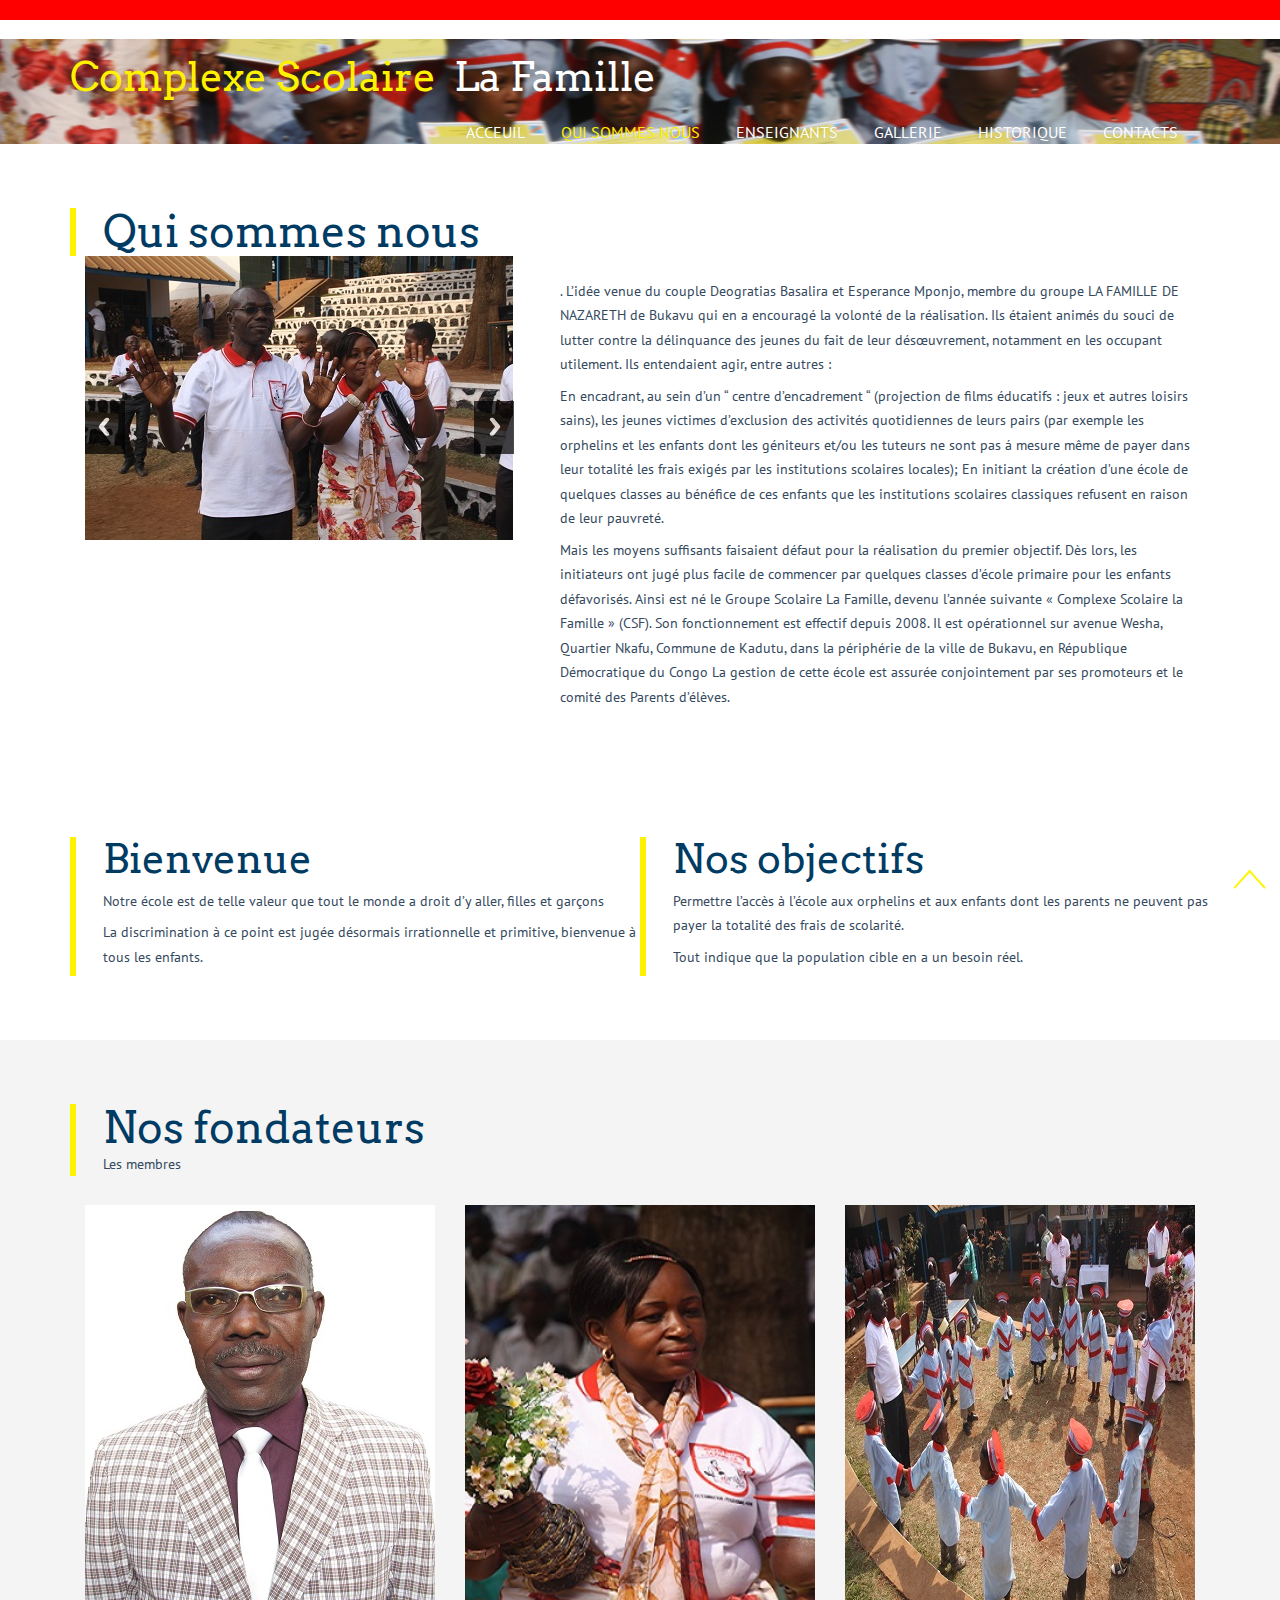
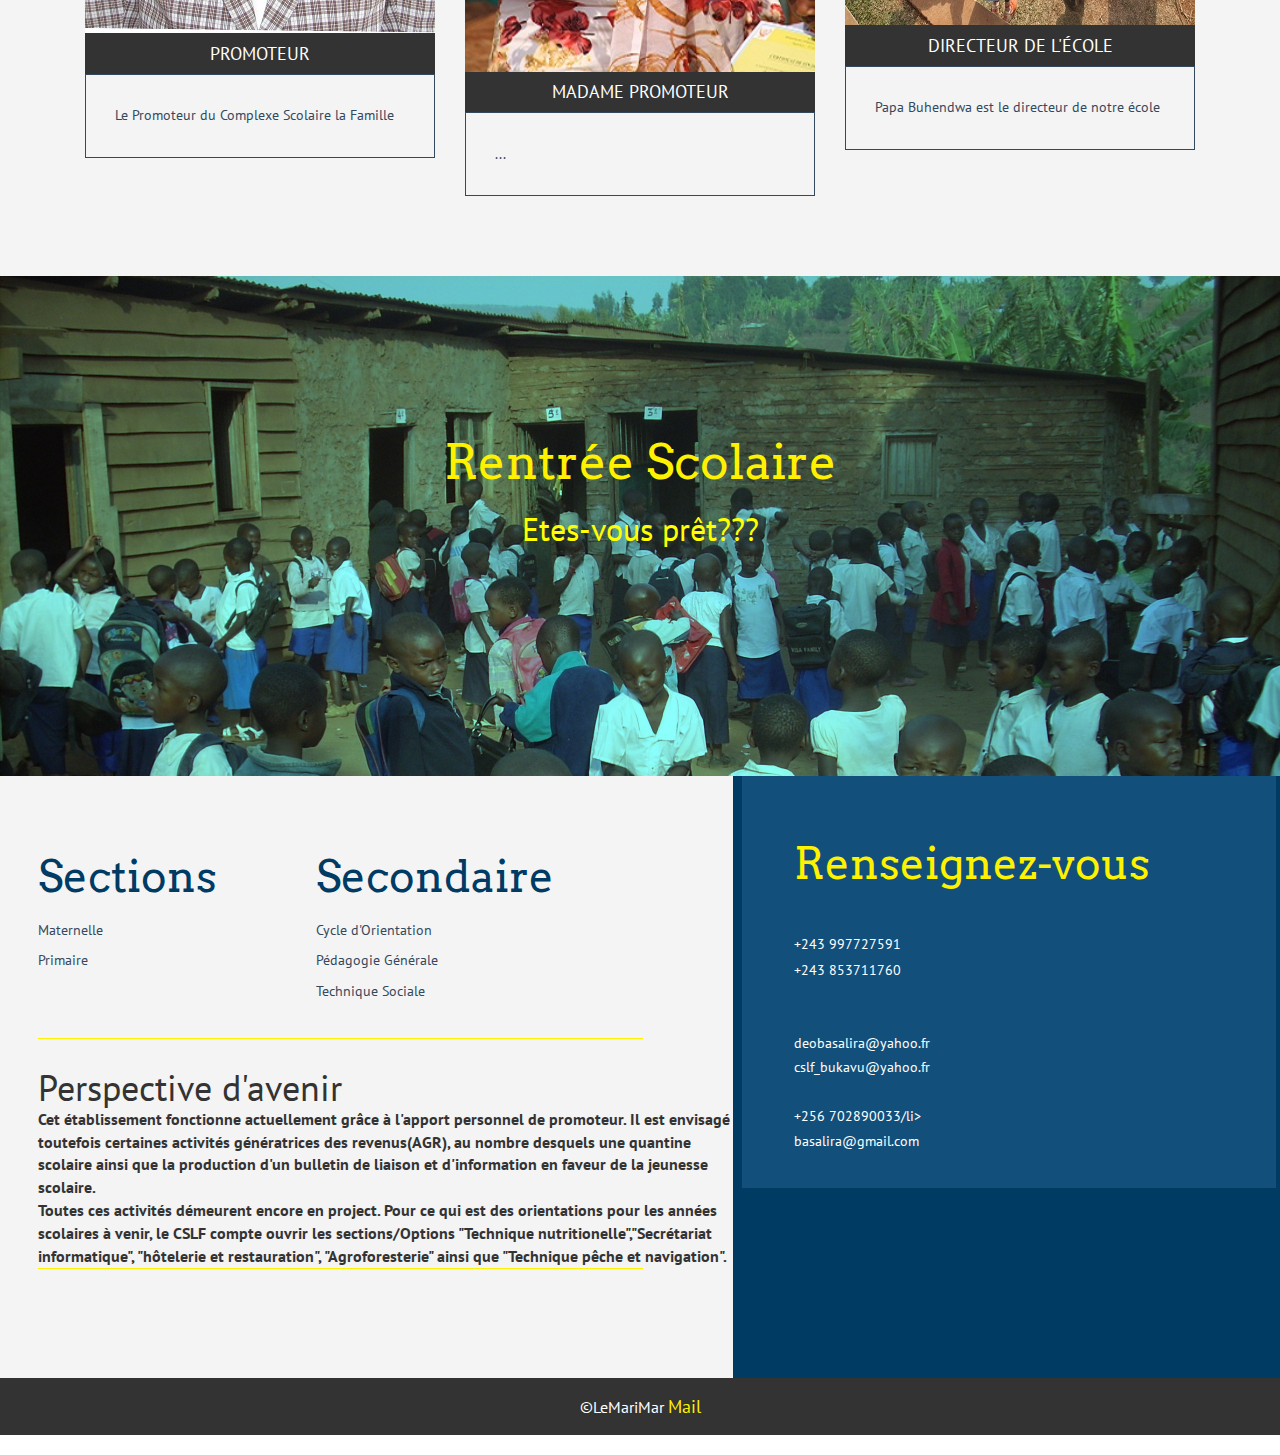
<file: about.html>
<!DOCTYPE HTML>
<html>
<head>
<title>Complexe_Scolaire_la_Famille</title>
<meta name="viewport" content="width=device-width, initial-scale=1">
<meta http-equiv="Content-Type" content="text/html; charset=utf-8" />
<meta name="keywords" content="Primary School Responsive web template, Bootstrap Web Templates, Flat Web Templates, Andriod Compatible web template, 
Smartphone Compatible web template, free webdesigns for Nokia, Samsung, LG, SonyErricsson, Motorola web design" />
<script type="application/x-javascript"> addEventListener("load", function() { setTimeout(hideURLbar, 0); }, false); function hideURLbar(){ window.scrollTo(0,1); } </script>
<link href="css/bootstrap.css" rel='stylesheet' type='text/css' />
<!-- Custom Theme files -->
<link href="css/style.css" rel='stylesheet' type='text/css' />	
<script src="js/jquery.min.js"> </script>
<!--webfonts-->
<link href='http://fonts.googleapis.com/css?family=Arvo:400,700,400italic|PT+Sans:400,700,400italic,700italic' rel='stylesheet' type='text/css'>
<!--//webfonts-->
</head>
<body>
	<!--start-home-->
	<!----- start-header---->
			<div id="home" class="header two">
					<div class="top-header two">	
						<div class="container">
						<div class="logo">
							<a href="index.html"><h1>Complexe Scolaire &nbsp<span>La Famille</span></h1></a>
						</div>
					<div class="top-menu">
							<span class="menu"> </span>
								<ul class="cl-effect-16">
								 <li><a href="index.html" data-hover="Acceuil">Acceuil</a></li>
								<li><a class="active"  href="about.html" data-hover="About">Qui Sommes nous</a></li>
								<li><a href="teachers.html" data-hover="Enseignants">Enseignants</a></li>
								<li><a href="gallery.html" data-hover="Gallerie">Gallerie</a></li>
								<li><a href="404.html" data-hover="Historique">Historique</a></li>
								<li><a href="contact.html" data-hover="Contacts">Contacts</a></li>
								  <div class="clearfix"></div>
								</ul>
							</div>
							<!-- script-for-menu -->
								<script>
									$("span.menu").click(function(){
										$(".top-menu ul").slideToggle("slow" , function(){
										});
									});
								</script>
								<!-- script-for-menu -->
							<div class="clearfix"> </div>
					</div>
				</div>
			    <div class="clearfix"> </div>
		</div>
		<!----- //End-slider---->
<start-slide-bottom>
			<div class="about-section">
				 <div class="container">
				     <div class="about-head">
							<h3>Qui sommes nous</h3>
							
					 </div>
				      	<div class="col-md-5 slide-about">
									<div class="side">
										 <div  id="top" class="callbacks_container">
												<ul class="rslides" id="slider4">
														<li>
														<img src="images/founder.jpg" class="img-responsive" alt="" />
														</li>
														<li>
														<img src="images/founder1.jpg" class="img-responsive" alt="" />
														</li>
														<li>
															<img src="images/founder2.jpg" class="img-responsive" alt="" />
														</li>
													 </ul>
												</div>
											</div>
								<script src="js/responsiveslides.min.js"></script>
							 <script>
								// You can also use "$(window).load(function() {"
								$(function () {
								  // Slideshow 4
								  $("#slider4").responsiveSlides({
									auto: true,
									pager:false,
									nav: true,
									speed: 500,
									namespace: "callbacks",
									before: function () {
									  $('.events').append("<li>before event fired.</li>");
									},
									after: function () {
									  $('.events').append("<li>after event fired.</li>");
									}
								  });
							
								});
							  </script>
							<!----//End-slider-script---->
						<div class="clearfix"> </div>
					</div>
					<div class="col-md-7 about-text">
					    <p>. L’idée venue du couple Deogratias Basalira et Esperance Mponjo, membre du groupe LA FAMILLE DE NAZARETH de Bukavu qui en a encouragé la volonté de la réalisation.
						Ils étaient animés du souci de lutter contre la délinquance des jeunes du fait de leur désœuvrement, notamment en les occupant utilement.
						Ils entendaient agir, entre autres :</p>
						<p>
						En encadrant, au sein d’un “ centre d’encadrement “ (projection de films éducatifs : jeux et autres loisirs sains), les jeunes victimes d’exclusion des activités quotidiennes de leurs pairs (par exemple les orphelins et les enfants dont les géniteurs et/ou les tuteurs ne sont pas á mesure même de payer dans leur totalité les frais exigés par les institutions scolaires locales);
						En initiant la création d’une école de quelques classes au bénéfice de ces enfants que les institutions scolaires classiques refusent en raison de leur pauvreté.
						</p>
						<span>
						Mais les moyens suffisants faisaient défaut pour la réalisation du premier objectif.
						Dès lors, les initiateurs ont jugé plus facile de commencer par quelques classes d’école primaire pour les enfants défavorisés. Ainsi est né le Groupe Scolaire La Famille, devenu l’année suivante « Complexe Scolaire la Famille » (CSF). Son fonctionnement est effectif depuis 2008. Il est opérationnel sur avenue Wesha, Quartier Nkafu, Commune de Kadutu, dans la périphérie de la ville de Bukavu, en République Démocratique du Congo
						La gestion de cette école est assurée conjointement par ses promoteurs et le comité des Parents d’élèves.
						</span>
			
						
					</div>
					<div class="clearfix"></div>
				 </div>
			</div>
       <start-about-bottom>
		<div class="slide-bottom">
			<div class="slide-bottom-grids">
				 <div class="container">
					 <div class="col-md-6 slide-bottom-grid">
							<h3>Bienvenue</h3>
							<p>Notre école est de telle valeur que tout le monde a droit d’y aller, filles et garçons</p> <p>La discrimination à ce point est jugée désormais irrationnelle et primitive, bienvenue à tous les enfants.</p>
					 </div>
					 <div class="col-md-6 slide-bottom-grid">
					       <h3>Nos objectifs</h3>
						   <p>Permettre l’accès à l’école aux orphelins et aux enfants dont les parents ne peuvent pas payer la totalité des frais de scolarité.</p>
							<p>Tout indique que la population cible en a un besoin réel.
							</p>
					 </div>
					   <div class="clearfix"></div>
				 </div>
			 </div>
		</div>
		<div class="member-section">
			<div class="container">
				<div class="member-head">
						<h3>Nos fondateurs</h3>
					   <p>Les membres</p>
					   </div>
			      <div class="members">
					   <div class="col-md-4 member-grids">
                              <a href="#"> <img src="images/founder3.jpg" class="img-responsive" alt="" /></a>
								<h5>Promoteur</h5>
								<p>Le Promoteur du Complexe Scolaire la Famille</p>
							</div>
							<div class="col-md-4 member-grids">
								<a href="#"> <img src="images/founder5.jpg" class="img-responsive" alt="" /></a>
								<h5>Madame Promoteur</h5>
								<p>...</p>

							</div>
							<div class="col-md-4 member-grids">
								<a href="#"> <img src="images/founder7.jpg" class="img-responsive" alt="" /></a>
								<h5>Directeur de l'école</h5>
								<p>Papa Buhendwa est le directeur de notre école</p>
							</div>
							<div class="clearfix"> </div>
					   </div>
				  </div>
			</div>
		</div>
<!--/mid-bg-->
	<div class="mid-bg">
		<div class="container">
			<div class="mid-section">
				 <h3>Rentrée Scolaire</h3>
				 <h4 >Etes-vous prêt???</h4>
				 <p></p>
			</div>
		</div>
	</div>
	<!--address-->
	<div id="contact" class="address">
		<div class="col-md-7 address-left">
			
			 <div class="products">
				
			  <h3>Sections</h3>
				 <ul>
					 <li><a href="blog.html">Maternelle</a></li>
					 <li><a href="blog.html">Primaire</a></li>
					<!-- <li><a href="blog.html">Sec</a></li> -->
				 </ul>
			 </div>
			 <div class="company-adout">
				 <h3>Secondaire</h3>
				 <ul>
					 <li><a href="orientation.html">Cycle d'Orientation</a></li>
					 <li><a href="pedagenerale.html">Pédagogie Générale</a></li>
					 <li><a href="sociale.html">Technique Sociale</a></li>
				 </ul>
			 </div>
			 <div class="clearfix">
			 
			 </div>
			 <p><h1>Perspective d'avenir</h1>
			 	<b>Cet établissement fonctionne actuellement grâce à l'apport personnel de promoteur.
				Il est envisagé toutefois certaines activités génératrices des revenus(AGR), <span>
				au nombre desquels une quantine scolaire ainsi que la production d'un bulletin de liaison et d'information en faveur de la jeunesse scolaire.<br> Toutes ces activités démeurent encore en project. Pour ce qui est des orientations pour les années scolaires à venir, le CSLF compte ouvrir les sections/Options "Technique nutritionelle","Secrétariat informatique", "hôtelerie et restauration", "Agroforesterie" ainsi que "Technique pêche et navigation". </span></b></p>
		</div>
		<div class="col-md-5 address-right">
			<h3>Renseignez-vous</h3>
			<p>+243 997727591</p>
			<p>+243 853711760</p>
			<ul class="bottom">
				 <li>deobasalira@yahoo.fr</li>
				 <li>cslf_bukavu@yahoo.fr</li>
			</ul>
			<ul>
				 
				 <li>+256 702890033/li>
				 <li><a class="mail" href="mailto:info@example.com">basalira@gmail.com</a></li>
			</ul>
		</div>
		 <div class="clearfix"></div>
	</div>
	<address>
		<footer>
			<div class="footer">
				<div class="container">
					<div class="copy">
		              <p>&copy;LeMariMar <a href="mailto:marietheresebafunyembaka@gmail.com">Mail</a> </p>
		            </div>
					
				</div>
			</div>
	<start-smoth-scrolling>
			<script type="text/javascript">
								jQuery(document).ready(function($) {
									$(".scroll").click(function(event){		
										event.preventDefault();
										$('html,body').animate({scrollTop:$(this.hash).offset().top},1000);
									});
								});
								</script>
							<!--start-smoth-scrolling-->
						<script type="text/javascript">
									$(document).ready(function() {
										/*
										var defaults = {
								  			containerID: 'toTop', // fading element id
											containerHoverID: 'toTopHover', // fading element hover id
											scrollSpeed: 1200,
											easingType: 'linear' 
								 		};
										*/
										
										$().UItoTop({ easingType: 'easeOutQuart' });
										
									});
								</script>
		<a href="#home" id="toTop" class="scroll" style="display: block;"> <span id="toTopHover" style="opacity: 1;"> </span></a>


</body>
</html>
</file>
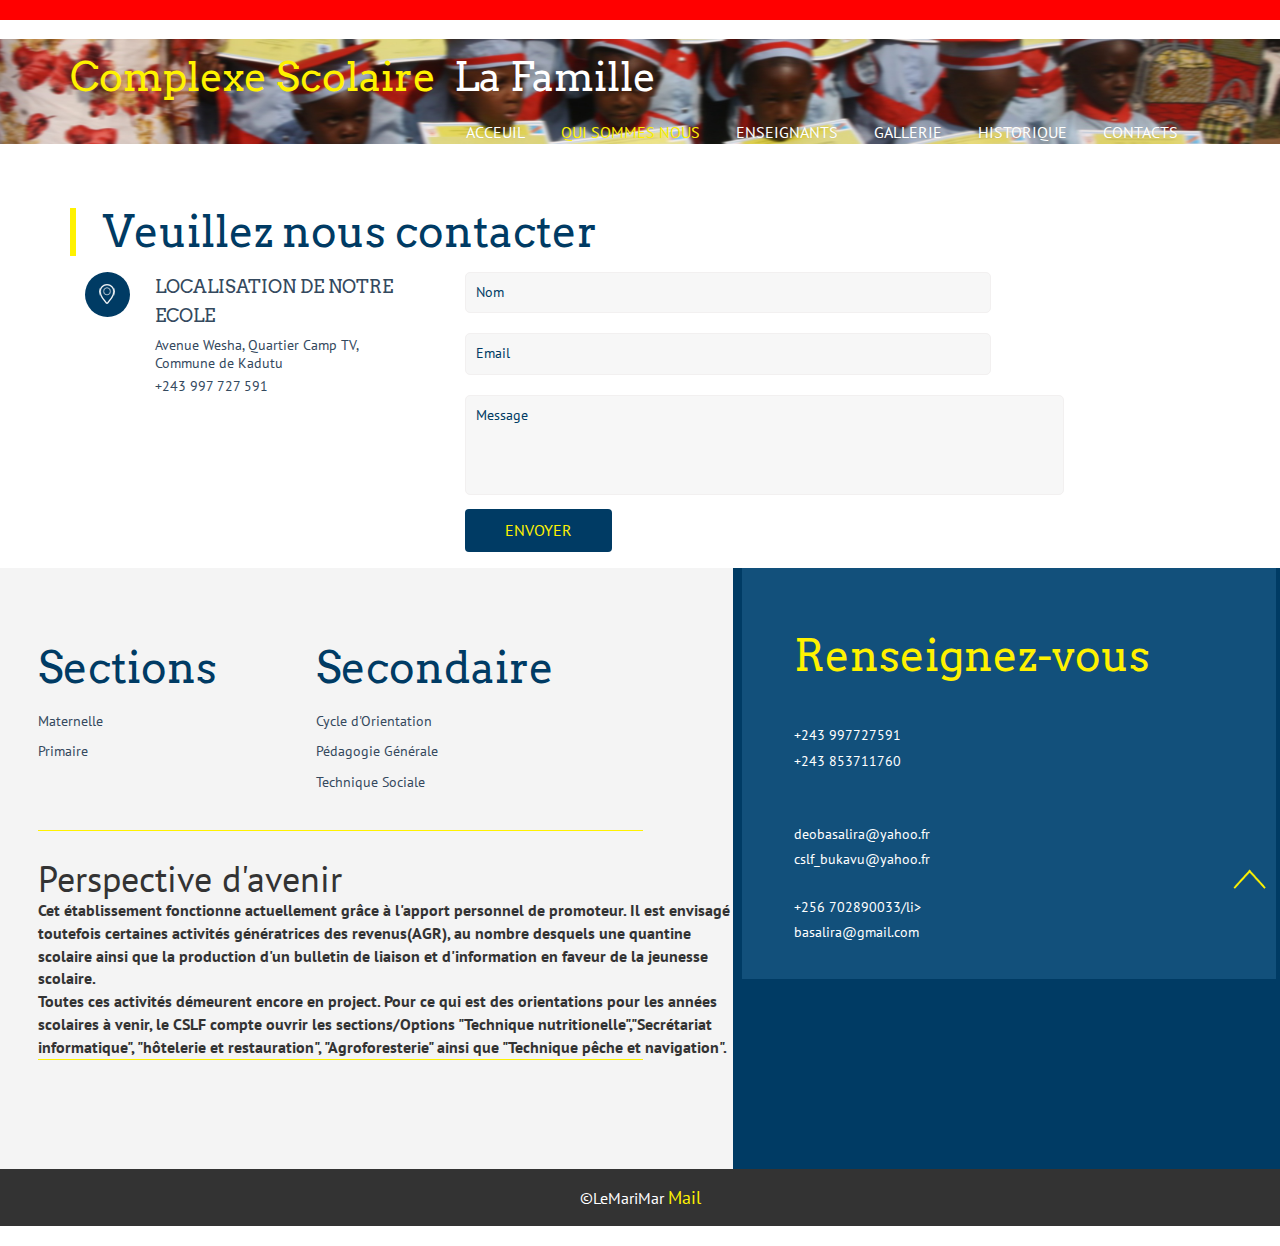
<file: contact.html>
<!DOCTYPE HTML>
<html>
<head>
<title>Complexe_Scolaire_la_Famille</title>

<meta name="viewport" content="width=device-width, initial-scale=1">
<meta http-equiv="Content-Type" content="text/html; charset=utf-8" />
<meta name="keywords" content="Primary School Responsive web template, Bootstrap Web Templates, Flat Web Templates, Andriod Compatible web template, 
Smartphone Compatible web template, free webdesigns for Nokia, Samsung, LG, SonyErricsson, Motorola web design" />
<script type="application/x-javascript"> addEventListener("load", function() { setTimeout(hideURLbar, 0); }, false); function hideURLbar(){ window.scrollTo(0,1); } </script>
<link href="css/bootstrap.css" rel='stylesheet' type='text/css' />
<!-- Custom Theme files -->
<link href="css/style.css" rel='stylesheet' type='text/css' />	
<script src="js/jquery.min.js"> </script>
<!--webfonts-->
<link href='http://fonts.googleapis.com/css?family=Arvo:400,700,400italic|PT+Sans:400,700,400italic,700italic' rel='stylesheet' type='text/css'>
<!--//webfonts-->
</head>
<body>
	<!----- start-header---->
			<div id="home" class="header two">
				<div class="top-header two">	
						<div class="container">
						<div class="logo">
							<a href="index.html"><h1>Complexe Scolaire &nbsp<span>La Famille</span></h1></a>
						</div>
					<!----start-top-nav---->
							<div class="top-menu">
							<span class="menu"> </span>
								<ul class="cl-effect-16">
								 <li><a href="index.html" data-hover="Acceuil">Acceuil</a></li>
								<li><a class="active"  href="about.html" data-hover="Qui Sommes nous">Qui Sommes nous</a></li>
								<li><a href="teachers.html" data-hover="Enseignants">Enseignants</a></li>
								<li><a href="gallery.html" data-hover="Gallerie">Gallerie</a></li>
								<li><a href="404.html" data-hover="Historique">Historique</a></li>
								<li><a href="contact.html" data-hover="Contacts">Contacts</a></li>
								  <div class="clearfix"></div>
								</ul>
							</div>
							<!-- script-for-menu -->
								<script>
									$("span.menu").click(function(){
										$(".top-menu ul").slideToggle("slow" , function(){
										});
									});
								</script>
								<!-- script-for-menu -->
						<div class="clearfix"> </div>
					</div>
				</div>
			    <div class="clearfix"> </div>
		</div>
		<!----- //End-slider---->
	<!--/contact-->
	 <div class="contact">
	 	<div class="container">
					<div class="contact-head">
							<h3>Veuillez nous contacter</h3>
							
					 </div>
		<div class="contact-top">
		     <div class="col-md-4 contact-text">
				<div class="cont-grid">
					<div class="con-icon">
						<i class="loca"> </i>
					</div>
					<div class="con-text">
						<h4>Localisation de notre Ecole</h4>
						<p>Avenue Wesha, Quartier Camp TV, Commune de Kadutu</p>
						<p>+243 997 727 591</p>
					</div>
					<div class="clearfix"> </div>
				</div>
		<!--		<div class="cont-grid">
					<div class="con-icon">
						<i class="net"> </i>
					</div>
					<div class="con-text">
						<h4>SECONDARY SCHOOL</h4>
						<p>Myway 358, New York</p>
						<p>0009 123 456</p>
					</div>
					<div class="clearfix"> </div>
				</div>
				<div class="cont-grid">
					<div class="con-icon">
						<i class="mail"> </i>
					</div>
					<div class="con-text">
						<h4>M@IL US</h4>
						<p>Times Square 58, New York</p>
						<p>0009 123 456</p>
					</div>
					<div class="clearfix"> </div>
				</div>
		-->	     
			 </div>
			 <div class="col-md-8 contact-form">
						<form>
						<input type="text" class="textbox" value="Nom" onfocus="this.value = '';" onblur="if (this.value == '') {this.value = 'Nom';}">
							<input type="text" class="textbox" value="Email" onfocus="this.value = '';" onblur="if (this.value == '') {this.value = 'Email';}">
							<textarea value="Message:" onfocus="this.value = '';" onblur="if (this.value == '') {this.value = 'Message';}">Message</textarea>
							<input type="submit" value="Envoyer">
						</form>
				</div>
			  <div class="clearfix"></div>
		</div>
	</div>
		<!--//div class="map">
		 	<iframe src="https://www.google.com/maps/embed?pb=!1m18!1m12!1m3!1d158858.182370726!2d-0.10159865000000001!3d51.52864165!2m3!1f0!2f0!3f0!3m2!1i1024!2i768!4f13.1!3m3!1m2!1s0x47d8a00baf21de75%3A0x52963a5addd52a99!2sLondon%2C+UK!5e0!3m2!1sen!2sin!4v1431577187804"> </iframe>
		 </div>

</div>
	<!--address-->
	<div id="contact" class="address">
		<div class="col-md-7 address-left">

			  <div class="products">
				
			  <h3>Sections</h3>
				 <ul>
					 <li><a href="blog.html">Maternelle</a></li>
					 <li><a href="blog.html">Primaire</a></li>
					<!-- <li><a href="blog.html">Sec</a></li> -->
				 </ul>
			 </div>
			 <div class="company-adout">
				 <h3>Secondaire</h3>
				 <ul>
					 <li><a href="orientation.html">Cycle d'Orientation</a></li>
					 <li><a href="pedagenerale.html">Pédagogie Générale</a></li>
					 <li><a href="sociale.html">Technique Sociale</a></li>
				 </ul>
			 </div>
			 <div class="clearfix">
			  </div>
			 <p><h1>Perspective d'avenir</h1>
			 	<b>Cet établissement fonctionne actuellement grâce à l'apport personnel de promoteur.
				Il est envisagé toutefois certaines activités génératrices des revenus(AGR), <span>
				au nombre desquels une quantine scolaire ainsi que la production d'un bulletin de liaison et d'information en faveur de la jeunesse scolaire.<br> Toutes ces activités démeurent encore en project. Pour ce qui est des orientations pour les années scolaires à venir, le CSLF compte ouvrir les sections/Options "Technique nutritionelle","Secrétariat informatique", "hôtelerie et restauration", "Agroforesterie" ainsi que "Technique pêche et navigation". </span></b></p>
		</div>
		<div class="col-md-5 address-right">
			<h3>Renseignez-vous</h3>
			<p>+243 997727591</p>
			<p>+243 853711760</p>
			<ul class="bottom">
				 <li>deobasalira@yahoo.fr</li>
				 <li>cslf_bukavu@yahoo.fr</li>
			</ul>
			<ul>
				 
				 <li>+256 702890033/li>
				 <li><a class="mail" href="mailto:info@example.com">basalira@gmail.com</a></li>
			</ul>
		</div>
		 <div class="clearfix"></div>
	</div>
	<address>
		<footer>
			<div class="footer">
				<div class="container">
					<div class="copy">
		              <p>&copy;LeMariMar <a href="mailto:marietheresebafunyembaka@gmail.com">Mail</a> </p>
		            </div>
					
				</div>
			</div>
	<start-smoth-scrolling>
			<script type="text/javascript">
								jQuery(document).ready(function($) {
									$(".scroll").click(function(event){		
										event.preventDefault();
										$('html,body').animate({scrollTop:$(this.hash).offset().top},1000);
									});
								});
								</script>
							<!--start-smoth-scrolling-->
						<script type="text/javascript">
									$(document).ready(function() {
										/*
										var defaults = {
								  			containerID: 'toTop', // fading element id
											containerHoverID: 'toTopHover', // fading element hover id
											scrollSpeed: 1200,
											easingType: 'linear' 
								 		};
										*/
										
										$().UItoTop({ easingType: 'easeOutQuart' });
										
									});
								</script>
		<a href="#home" id="toTop" class="scroll" style="display: block;"> <span id="toTopHover" style="opacity: 1;"> </span></a>


</body>
</html>
</file>
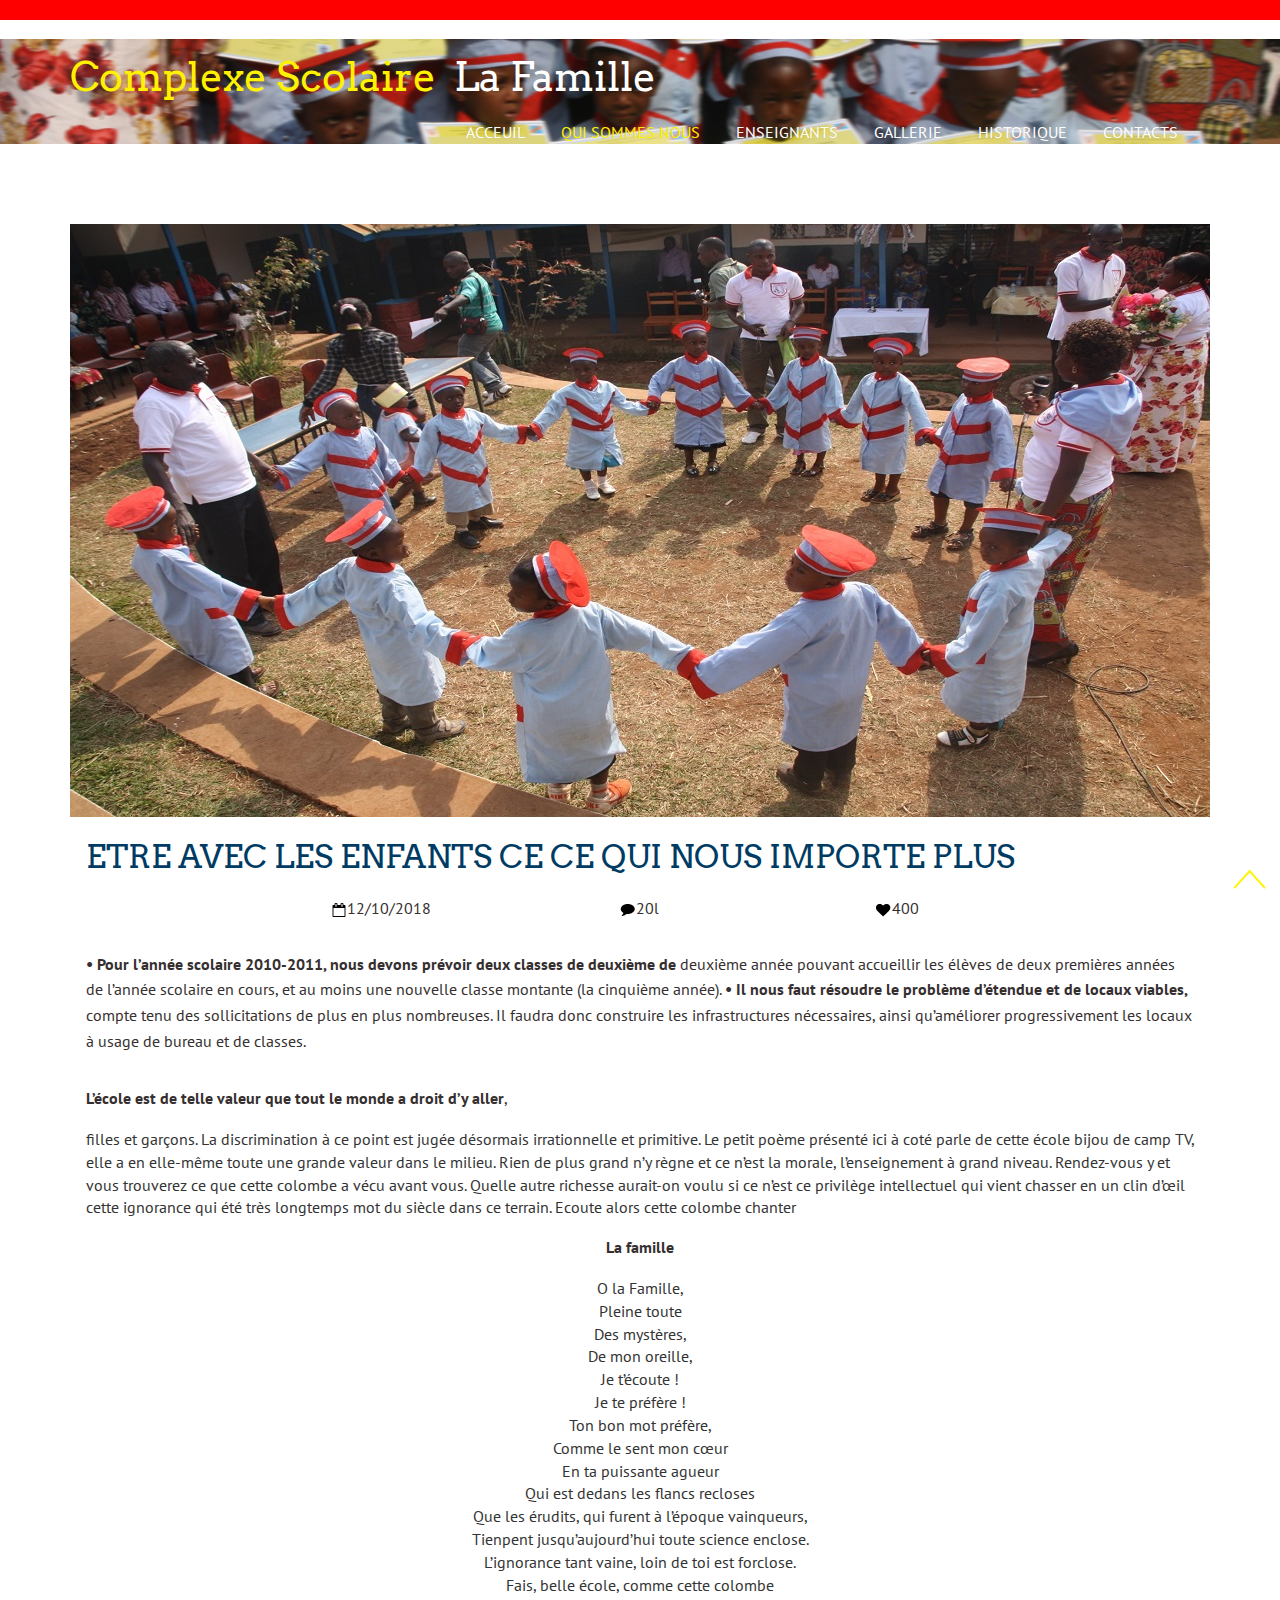
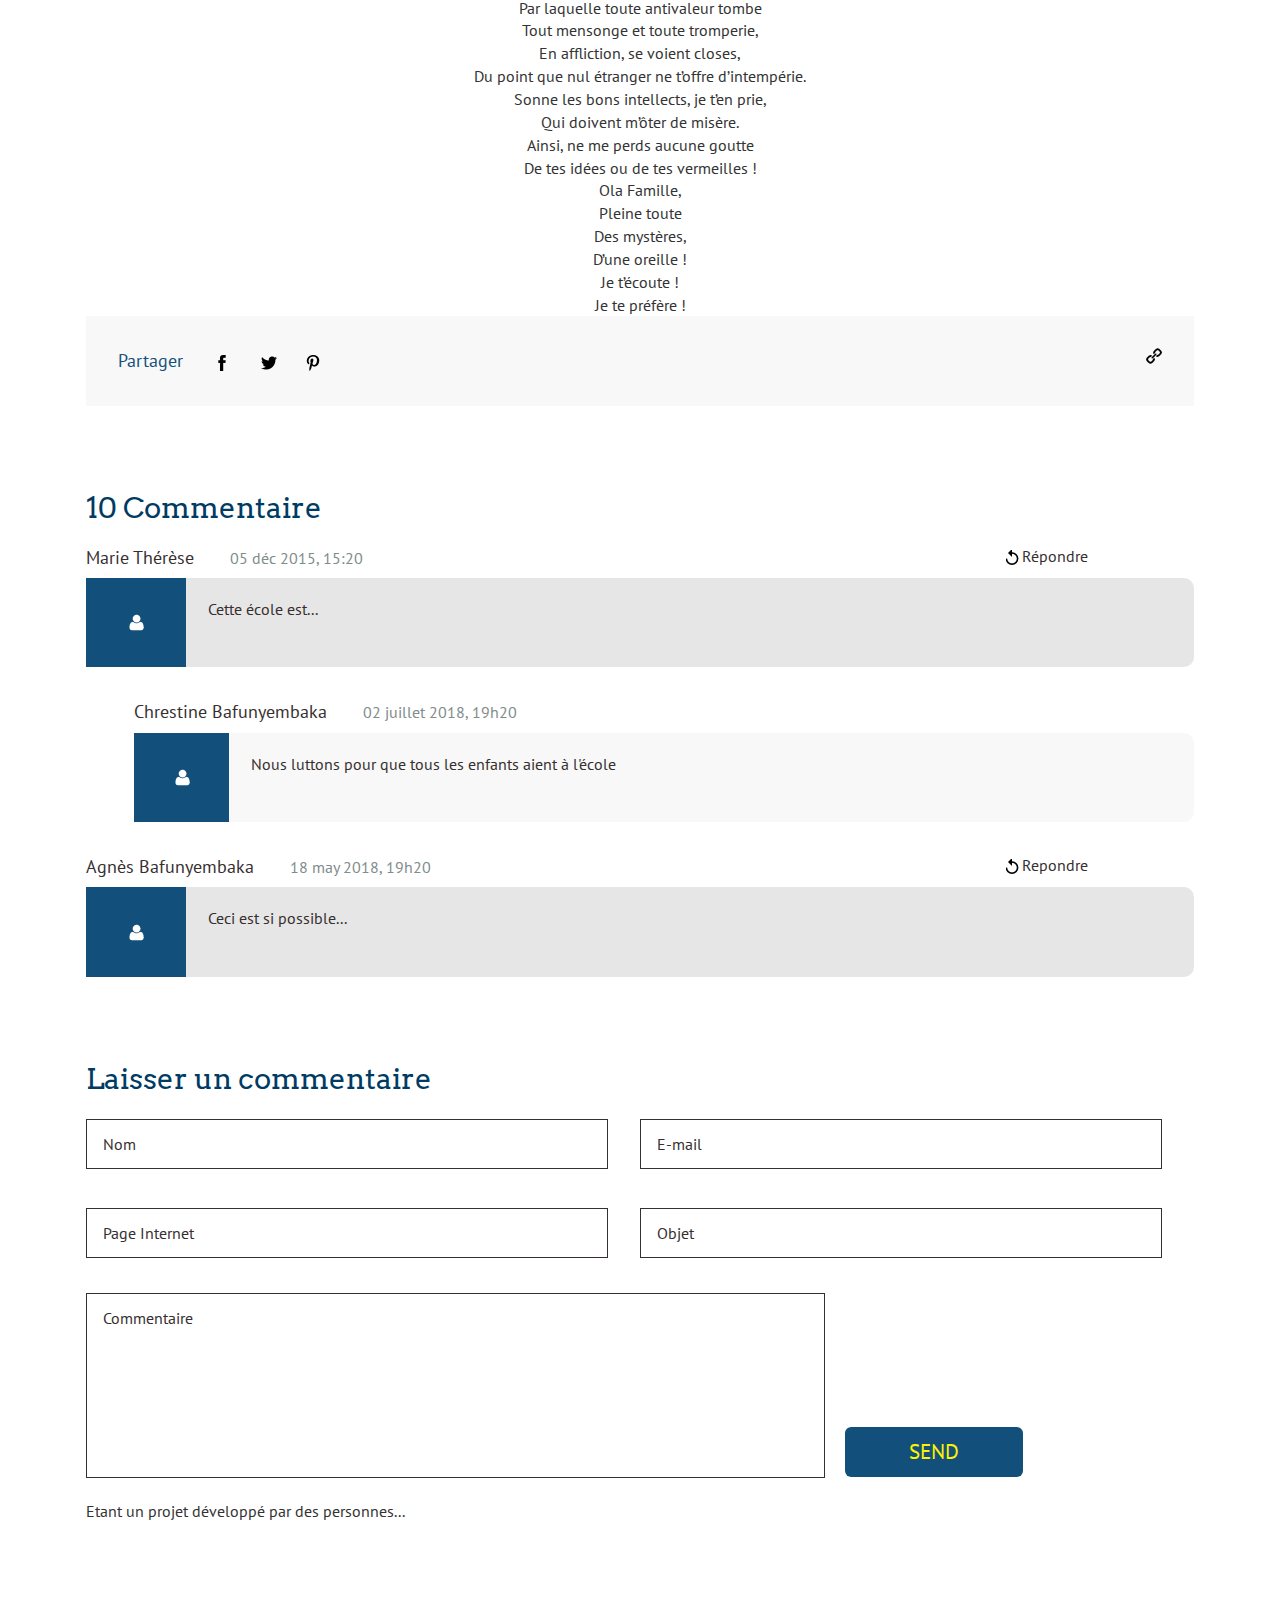
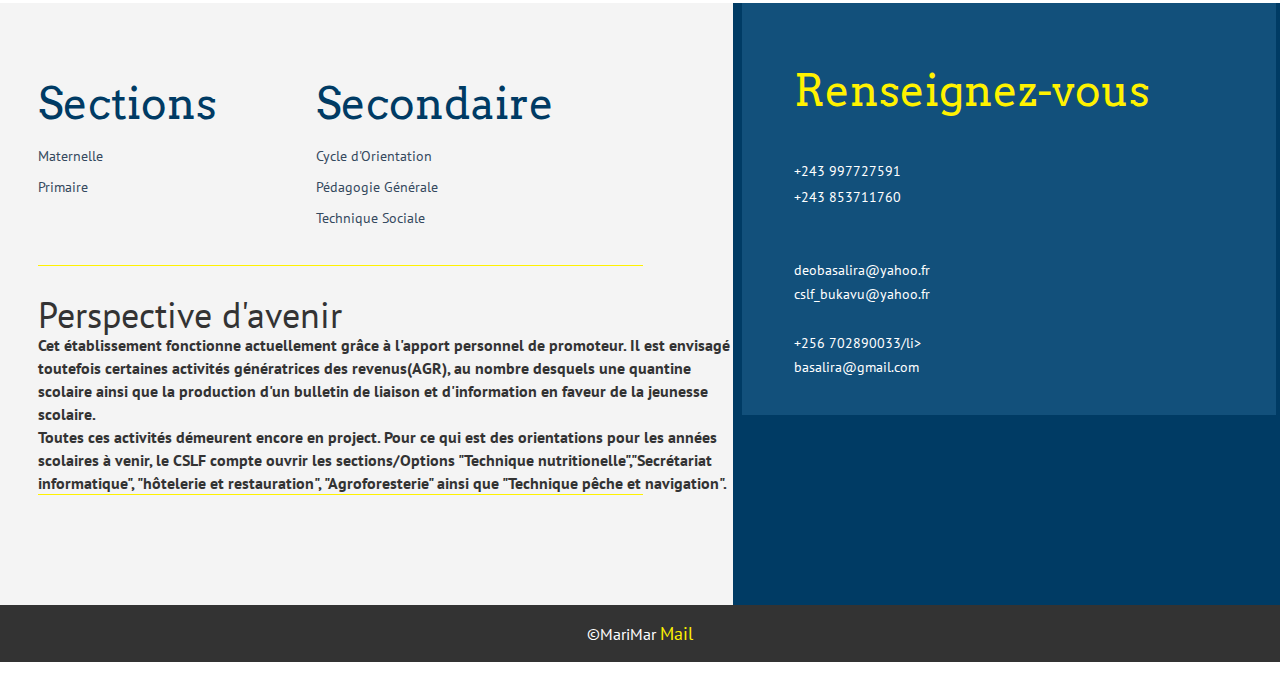
<file: single.html>
<!DOCTYPE HTML>
<html>
<head>
<title>Complexe_Scolaire_la_Famille</title>

<meta name="viewport" content="width=device-width, initial-scale=1">
<meta http-equiv="Content-Type" content="text/html; charset=utf-8" />
<meta name="keywords" content="Primary School Responsive web template, Bootstrap Web Templates, Flat Web Templates, Andriod Compatible web template, 
Smartphone Compatible web template, free webdesigns for Nokia, Samsung, LG, SonyErricsson, Motorola web design" />
<script type="application/x-javascript"> addEventListener("load", function() { setTimeout(hideURLbar, 0); }, false); function hideURLbar(){ window.scrollTo(0,1); } </script>
<link href="css/bootstrap.css" rel='stylesheet' type='text/css' />
<!-- Custom Theme files -->
<link href="css/style.css" rel='stylesheet' type='text/css' />	
<script src="js/jquery.min.js"> </script>
<!--webfonts-->
<link href='http://fonts.googleapis.com/css?family=Arvo:400,700,400italic|PT+Sans:400,700,400italic,700italic' rel='stylesheet' type='text/css'>
<!--//webfonts-->
</head>
<body>
	<!--start-home-->
	<!----- start-header---->
			<div id="home" class="header two">
					<div class="top-header two">	
						<div class="container">
						<div class="logo">
							<a href="index.html"><h1>Complexe Scolaire &nbsp<span>La Famille</span></h1></a>
						</div>
					<div class="top-menu">
							<span class="menu"> </span>
								<ul class="cl-effect-16">
								 <li><a href="index.html" data-hover="Acceuil">Acceuil</a></li>
								<li><a class="active"  href="about.html" data-hover="About">Qui Sommes nous</a></li>
								<li><a href="teachers.html" data-hover="Enseignants">Enseignants</a></li>
								<li><a href="gallery.html" data-hover="Gallerie">Gallerie</a></li>
								<li><a href="404.html" data-hover="Historique">Historique</a></li>
								<li><a href="contact.html" data-hover="Contacts">Contacts</a></li>
								  <div class="clearfix"></div>
								</ul>
							</div>
							<!-- script-for-menu -->
								<script>
									$("span.menu").click(function(){
										$(".top-menu ul").slideToggle("slow" , function(){
										});
									});
								</script>
								<!-- script-for-menu -->
							<div class="clearfix"> </div>
					</div>
				</div>
			    <div class="clearfix"> </div>
		</div>
		<!----- //End-slider---->
	<div class="event-posts">
		<div class="container">
			<div class="single">		
				<div class="single-top">
					<img  src="images/Gal20.jpg" alt=""/>
				</div>
				<div class="top-single">
				<h2>Etre avec les enfants ce ce qui nous importe plus</h2>
					<div class="grid-single">
						<div class="single-one"><span><i> </i>12/10/2018 </div></li>
						<div class="single-one"><span><a href="#"><i class="com"> </i>20l</a></span></div>
						<div class="single-one"><span><i class="four"> </i>400</span></div>
						<div class="clearfix"> </div>
					</div>
					<p class="eget"><b>•	Pour l’année scolaire 2010-2011, nous devons prévoir deux classes de deuxième de </b> deuxième année pouvant accueillir les élèves de deux premières années de l’année scolaire en cours, et au moins une nouvelle classe montante (la cinquième année). <b>•	Il nous faut résoudre le problème d’étendue et de locaux viables,</b> compte tenu des sollicitations de plus en plus nombreuses. Il faudra donc construire les infrastructures nécessaires, ainsi qu’améliorer progressivement les locaux à usage de bureau et de classes. </p> 


<p class="eget"><b>L’école est de telle valeur que tout le monde a droit d’y aller</b>, <p>filles et garçons. La discrimination à ce point est jugée désormais irrationnelle et primitive. Le petit poème présenté ici à coté parle de cette école bijou de camp TV, elle a en elle-même toute une grande valeur dans le milieu. Rien de plus grand n’y règne et ce n’est la morale, l’enseignement à grand niveau. Rendez-vous y et vous trouverez ce que cette colombe a vécu avant vous. Quelle autre richesse  aurait-on voulu si ce n’est ce privilège intellectuel qui vient chasser en un clin d’œil cette  ignorance qui été très longtemps mot du siècle dans ce  terrain. Ecoute alors cette colombe chanter</p>
<h15 align="center"> 
<p class="eget"> <b> La famille </b> 
<p>O la Famille, </p>
<p>Pleine toute </p>
<p>Des mystères,</p>
<p>De mon oreille,</p>
<p>Je t’écoute !</p>
<p>Je te préfère !</p>
<p>Ton bon mot préfère,</p>
<p>Comme le sent mon cœur </p>
<p>En ta puissante agueur</p>
<p>Qui est dedans les flancs recloses</p>
<p>Que les érudits, qui furent à l’époque vainqueurs,</p>
<p>Tienpent jusqu’aujourd’hui toute science enclose.</p>
<p>L’ignorance tant vaine, loin de toi est forclose.</p>
<p>Fais, belle école, comme cette colombe </p>
<p>Par laquelle toute antivaleur tombe </p>
<p>Tout mensonge et toute tromperie,</p>
<p>En affliction, se voient closes,</p>
<p>Du point que nul étranger ne t’offre d’intempérie.</p>
<p>Sonne les bons intellects, je t’en prie, </p>
<p>Qui doivent m’ôter de misère.</p>
<p>Ainsi, ne me perds aucune goutte</p>
<p>De tes idées ou de tes vermeilles !</p>
<p>Ola Famille, </p>
<p>Pleine toute </p>
<p>Des mystères,</p>
<p>D’une oreille !</p>
<p>Je t’écoute ! </p>
<p>Je te préfère !</p>
</p>
</h15>
			<div class="single-middle">
				<ul class="social-share">
					<li><span>Partager</span></li>
					<li><a href="#"><i> </i></a></li>						
					<li><a href="#"><i class="tin"> </i></a></li>
					<li><a href="#"><i class="message"> </i></a></li>				
				</ul>
				<a href="#"><i class="arrow"> </i></a>
				<div class="clearfix"> </div>
			</div>
			<div class="top-comments">
			<h3>10 Commentaire</h3>
			<div class="met">
				<div class="code-in">
					<p class="smith"><a href="#">Marie Thérèse</a> <span>05 déc 2015, 15:20</span></p>
					<p class="reply"><a href="#"><i> </i>Répondre</a></p>
					<div class="clearfix"> </div>
				</div>
				<div class="comments-top-top">
					<div class="men" >
						<img   src="images/men.png" alt=""> 
					</div>					
						<p class="men-it">Cette école est... </p>
					<div class="clearfix"> </div>
				</div>
			</div>
			<div class="met met-in">
				<div class="code-in">
					<p class="smith"><a href="#">Chrestine Bafunyembaka</a> <span>02 juillet 2018, 19h20</span></p>
					<div class="clearfix"> </div>
				</div>
				<div class="comments-top-top top-in">
					<div class="men" >
						<img   src="images/men.png" alt=""> 
					</div>					
						<p class="men-it">Nous luttons pour que tous les enfants aient à l'école</p>
					<div class="clearfix"> </div>
				</div>
			</div>
			<div class="met">
				<div class="code-in">
					<p class="smith"><a href="#">Agnès Bafunyembaka</a> <span>18 may 2018, 19h20</span></p>
					<p class="reply"><a href="#"><i> </i>Repondre</a></p>
					<div class="clearfix"> </div>
				</div>
				<div class="comments-top-top">
					<div class="men" >
						<img   src="images/men.png" alt=""> 
					</div>					
						<p class="men-it">Ceci est si possible...</p>
					<div class="clearfix"> </div>
				</div>
			</div>
		</div>
		<div class="leave">
			<h3>Laisser un commentaire</h3>
				<form>
					<div class="single-grid">
						<div class="col-md-6 single-us">
							<input type="text" value="Nom" onfocus="this.value='';" onblur="if (this.value == '') {this.value = 'Name';}">
						</div>
						<div class="col-md-6 single-us">
							<input type="text" value="E-mail" onfocus="this.value='';" onblur="if (this.value == '') {this.value = 'E-mail';}">
						</div>
						<div class="clearfix"> </div>
					</div>
					<div class="single-grid">
						<div class="col-md-6 single-us">
							<input type="text" value="Page Internet" onfocus="this.value='';" onblur="if (this.value == '') {this.value = 'Website';}">
						</div>
						<div class="col-md-6 single-us">
							<input type="text" value="Objet" onfocus="this.value='';" onblur="if (this.value == '') {this.value = 'Subject';}">
						</div>
						<div class="clearfix"> </div>
					</div>
					<div class="text-top">
						<div class="col-md-8 text-in">
							<textarea  value=" " onfocus="this.value='';" onblur="if (this.value == '') {this.value = 'Comment';}">Commentaire</textarea>
						</div>
						<div class="col-md-4 text-in">
							<input type="submit" value="SEND" >
						</div>
						<div class="clearfix"> </div>
					</div>
				</form>
				<p>Etant un projet développé par des personnes...</p>
				</div>
			</div>			
		</div>
		</div>
		</div>
	</div>

		
	<!--address-->
	<div id="contact" class="address">
		<div class="col-md-7 address-left">
			
			 <div class="products">
				
			  <h3>Sections</h3>
				 <ul>
					 <li><a href="blog.html">Maternelle</a></li>
					 <li><a href="blog.html">Primaire</a></li>
					<!-- <li><a href="blog.html">Sec</a></li> -->
				 </ul>
			 </div>
			 <div class="company-adout">
				 <h3>Secondaire</h3>
				 <ul>
					 <li><a href="orientation.html">Cycle d'Orientation</a></li>
					 <li><a href="pedagenerale.html">Pédagogie Générale</a></li>
					 <li><a href="sociale.html">Technique Sociale</a></li>
				 </ul>
			 </div>
			 <div class="clearfix">
			 	
			  </div>
			 <p><h1>Perspective d'avenir</h1>
			 	<b>Cet établissement fonctionne actuellement grâce à l'apport personnel de promoteur.
				Il est envisagé toutefois certaines activités génératrices des revenus(AGR), <span>
				au nombre desquels une quantine scolaire ainsi que la production d'un bulletin de liaison et d'information en faveur de la jeunesse scolaire.<br> Toutes ces activités démeurent encore en project. Pour ce qui est des orientations pour les années scolaires à venir, le CSLF compte ouvrir les sections/Options "Technique nutritionelle","Secrétariat informatique", "hôtelerie et restauration", "Agroforesterie" ainsi que "Technique pêche et navigation". </span></b></p>
		</div>
		<div class="col-md-5 address-right">
			<h3>Renseignez-vous</h3>
			<p>+243 997727591</p>
			<p>+243 853711760</p>
			<ul class="bottom">
				 <li>deobasalira@yahoo.fr</li>
				 <li>cslf_bukavu@yahoo.fr</li>
			</ul>
			<ul>
				 
				 <li>+256 702890033/li>
				 <li><a class="mail" href="mailto:info@example.com">basalira@gmail.com</a></li>
			</ul>
		</div>
		 <div class="clearfix"></div>
	</div>
	<address>
		<footer>
			<div class="footer">
				<div class="container">
					<div class="copy">
		              <p>&copy;MariMar <a href="mailto:marietheresebafunyembaka@gmail.com">Mail</a> </p>
		            </div>
					
				</div>
			</div>
	<start-smoth-scrolling>
			<script type="text/javascript">
								jQuery(document).ready(function($) {
									$(".scroll").click(function(event){		
										event.preventDefault();
										$('html,body').animate({scrollTop:$(this.hash).offset().top},1000);
									});
								});
								</script>
							<!--start-smoth-scrolling-->
						<script type="text/javascript">
									$(document).ready(function() {
										/*
										var defaults = {
								  			containerID: 'toTop', // fading element id
											containerHoverID: 'toTopHover', // fading element hover id
											scrollSpeed: 1200,
											easingType: 'linear' 
								 		};
										*/
										
										$().UItoTop({ easingType: 'easeOutQuart' });
										
									});
								</script>
		<a href="#home" id="toTop" class="scroll" style="display: block;"> <span id="toTopHover" style="opacity: 1;"> </span></a>


</body>
</html>
</file>
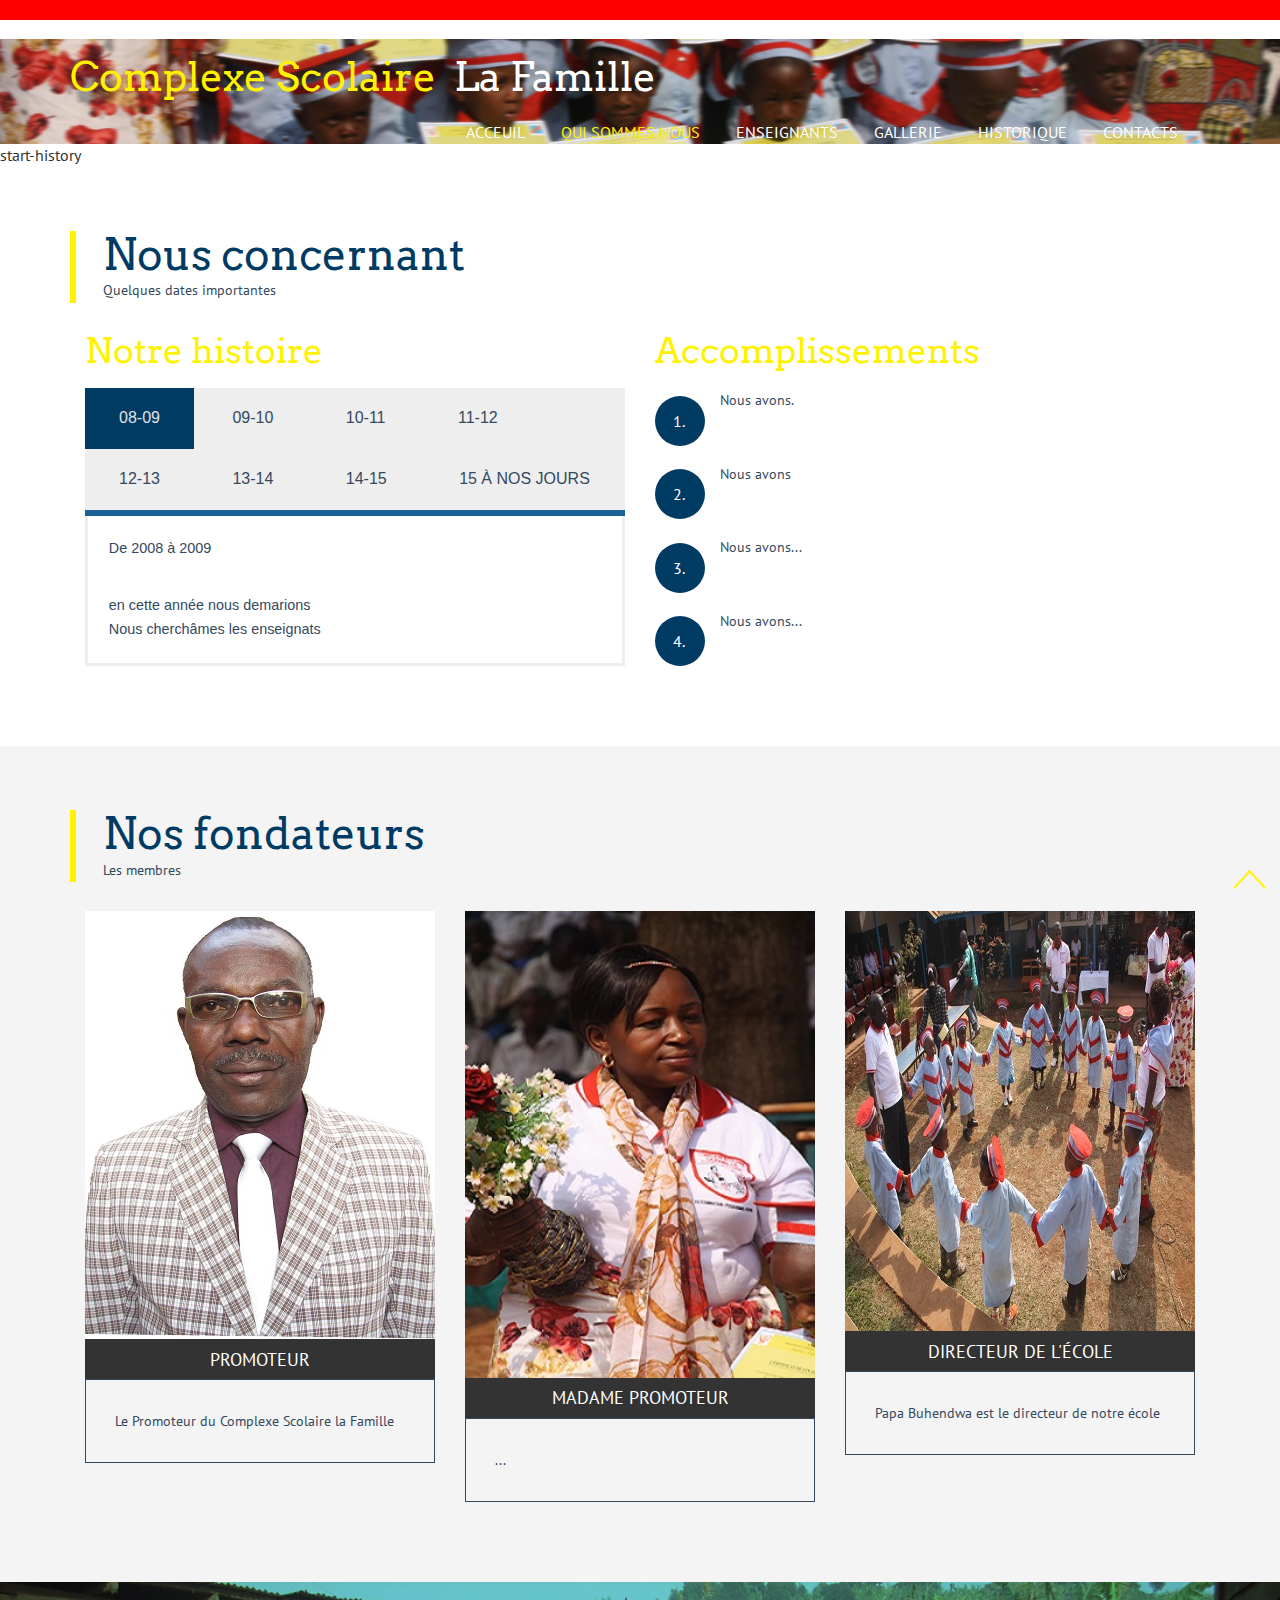
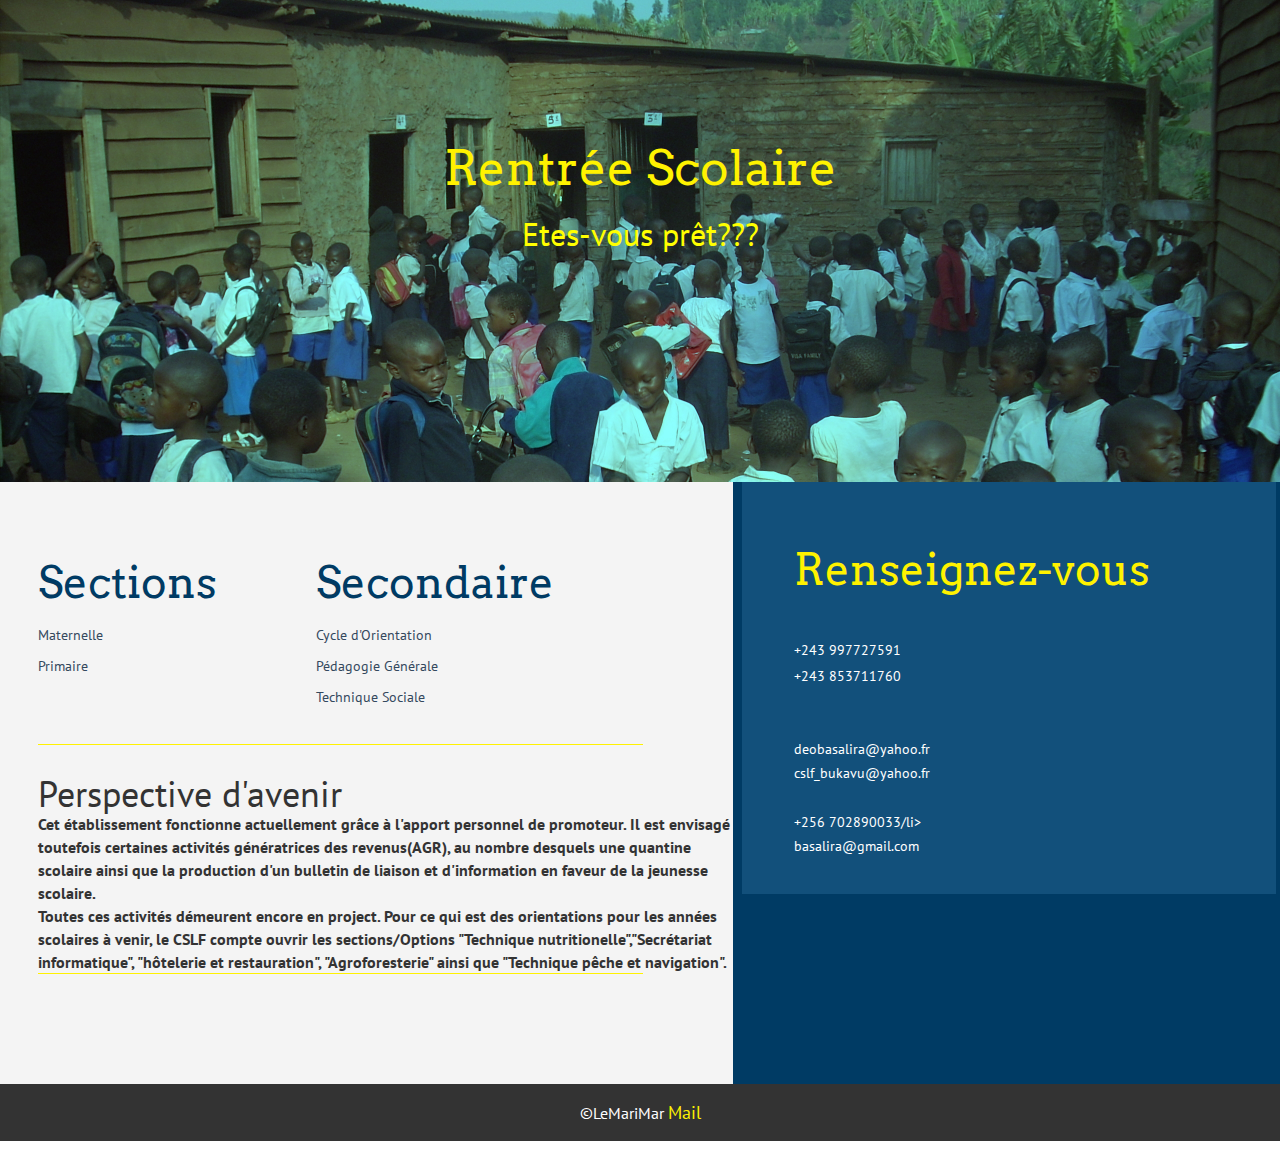
<file: teachers.html>
<!DOCTYPE HTML>
<html>
<head>
<title>Complexe_Scolaire_la_Famille</title>

<meta name="viewport" content="width=device-width, initial-scale=1">
<meta http-equiv="Content-Type" content="text/html; charset=utf-8" />
<meta name="keywords" content="Primary School Responsive web template, Bootstrap Web Templates, Flat Web Templates, Andriod Compatible web template, 
Smartphone Compatible web template, free webdesigns for Nokia, Samsung, LG, SonyErricsson, Motorola web design" />
<script type="application/x-javascript"> addEventListener("load", function() { setTimeout(hideURLbar, 0); }, false); function hideURLbar(){ window.scrollTo(0,1); } </script>
<link href="css/bootstrap.css" rel='stylesheet' type='text/css' />
<!-- Custom Theme files -->
<link href="css/style.css" rel='stylesheet' type='text/css' />	
<script src="js/jquery.min.js"> </script>
<!--webfonts-->
 <link href='http://fonts.googleapis.com/css?family=Arvo:400,700,400italic|PT+Sans:400,700,400italic,700italic' rel='stylesheet' type='text/css'>
<!--//webfonts-->
</head>
<body>
	<!--start-home-->
		<!----- start-header---->
			<div id="home" class="header two">
					<div class="top-header two">	
						<div class="container">
						<div class="logo">
							<a href="index.html"><h1>Complexe Scolaire &nbsp<span>La Famille</span></h1></a>
						</div>
					<!----start-top-nav---->
						<div class="top-menu">
							<span class="menu"> </span>
								<ul class="cl-effect-16">
								 <li><a href="index.html" data-hover="Acceuil">Acceuil</a></li>
								<li><a class="active"  href="about.html" data-hover="Qui Sommes nous">Qui Sommes nous</a></li>
								<li><a href="teachers.html" data-hover="Enseignants">Enseignants</a></li>
								<li><a href="gallery.html" data-hover="Gallerie">Gallerie</a></li>
								<li><a href="404.html" data-hover="Historique">Historique</a></li>
								<li><a href="contact.html" data-hover="Contacts">Contacts</a></li>
								  <div class="clearfix"></div>
								</ul>
							</div>
							<!-- script-for-menu -->
								<script>
									$("span.menu").click(function(){
										$(".top-menu ul").slideToggle("slow" , function(){
										});
									});
								</script>
								<!-- script-for-menu -->
							<div class="clearfix"> </div>
					</div>
				</div>
			    <div class="clearfix"> </div>
		</div>
		start-history
	 <div class="history">
	 	<div class="container">
					<div class="history-head">
							<h3>Nous concernant</h3>
							<p>Quelques dates importantes</p>
					 </div>
	   		<div class="history-faq-grids">
				<div class="col-md-6 history-faq-grid">
					<h4>Notre histoire</h4>
					<div class="sap_tabs">	
						<div id="horizontalTab" style="display: block; width: 100%; margin: 0px;">
							  <ul class="resp-tabs-list">
								  <li class="resp-tab-item grid1" aria-controls="tab_item-0" role="tab"><span>08-09</span></li>
								  <li class="resp-tab-item grid2" aria-controls="tab_item-1" role="tab"><span>09-10</span></li>
								  <li class="resp-tab-item grid3" aria-controls="tab_item-2" role="tab"><span>10-11</span></li>
								  <li class="resp-tab-item grid4" aria-controls="tab_item-3" role="tab"><span>11-12</span></li>
								  <li class="resp-tab-item grid5" aria-controls="tab_item-4" role="tab"><span>12-13</span></li>
								  <li class="resp-tab-item grid5" aria-controls="tab_item-4" role="tab"><span>13-14</span></li>
								  <li class="resp-tab-item grid5" aria-controls="tab_item-4" role="tab"><span>14-15</span></li>
								  <li class="resp-tab-item grid5" aria-controls="tab_item-4" role="tab"><span>15 à nos jours</span></li>
								  <div class="clear"></div>
							  </ul>				  	 
								<div class="resp-tabs-container">
									<div class="tab-1 resp-tab-content" aria-labelledby="tab_item-0">
										<div class="facts">
										  <ul class="tab_list">
											<li><a href="#">De 2008 à 2009</a></li>
											<li><a href="#">en cette année nous demarions</a></li>
												<li><a href="#">Nous cherchâmes les enseignats</a></li>
										  </ul>
										</div>
									</div>
									<div class="tab-1 resp-tab-content" aria-labelledby="tab_item-1">
										<div class="facts">
										  <ul class="tab_list">
											<li><a href="#">De 2009 à 2010 </a></li>
											<li><a href="#">Nous commencons la construction</a></li>
													<li><a href="#">Certaines classes fonctionnent</a></li>
										  </ul>
										</div>
									</div>
									<div class="tab-1 resp-tab-content" aria-labelledby="tab_item-2">
										<div class="facts">
										  <ul class="tab_list">
											<li><a href="#">De 2010 à 2011</a></li>
											<li><a href="#">le cycle d'orientation</a></li>
												<li><a href="#">Certaine classe du primaire fonctionne</a></li>
										  </ul>
										</div>
									</div>
									<div class="tab-1 resp-tab-content" aria-labelledby="tab_item-3">
										<div class="facts">
										  <ul class="tab_list">
											<li><a href="#">De 2011 à 2012</a></li>
											<li><a href="#">Le cycle</a></li>
													<li><a href="#">les classe de 5ème et 6ème</a></li>
										  </ul>
										</div>
									</div>
									<div class="tab-1 resp-tab-content" aria-labelledby="tab_item-4">
										<div class="facts">
										  <ul class="tab_list">
											<li><a href="#">De 2012 à 2013</a></li>
											<li><a href="#">Le projet de l'école maternelle</a></li>
												<li><a href="#">L'école maternelle fonctionne</a></li>
										  </ul>
										</div>
									</div>
									<div class="tab-1 resp-tab-content" aria-labelledby="tab_item-4">
										<div class="facts">
										  <ul class="tab_list">
											<li><a href="#">De 2013 à 2014</a></li>
											<li><a href="#">Le projet de l'école sécondaire</a></li>
												<li><a href="#">L'école sécondaire demarre</a></li>
										  </ul>
										</div>
									</div>
									<div class="tab-1 resp-tab-content" aria-labelledby="tab_item-4">
										<div class="facts">
										  <ul class="tab_list">
											<li><a href="#">De 2014 à 2015</a></li>
											<li><a href="#">Les sections commencent</a></li>
												<li><a href="#">La section pédagogie générale</a></li>
										  </ul>
										</div>
									</div>
									<div class="tab-1 resp-tab-content" aria-labelledby="tab_item-4">
										<div class="facts">
										  <ul class="tab_list">
											<li><a href="#">De 2015 à jours</a></li>
											<li><a href="#">Nous avons déjà 3 sections qui fonctionnent</a></li>
												<li><a href="#">Les trois sections fonctionnent</a></li>
										  </ul>
										</div>
									</div>
								</div>
						</div>
					</div>

				</div>
				<div class="col-md-6 history-text-grid">
					<h4>Accomplissements</h4>
					<div class="achiv">
						<lable class="one">1.</lable>
						<p class="para">Nous avons.</p>
						<div class="clearfix"> </div>
					</div>
					<div class="achiv">
						<lable class="one">2.</lable>
						<p class="para">Nous avons</p>
						<div class="clearfix"> </div>
					</div>
					<div class="achiv">
						<lable class="one">3.</lable>
						<p class="para">Nous avons...</p>
						<div class="clearfix"> </div>
					</div>
					<div class="achiv">
						<lable class="one">4.</lable>
						<p class="para">Nous avons...</p>
						<div class="clearfix"> </div>
					</div>
					<div class="clearfix"> </div>
				</div>
				<div class="clearfix"> </div>
			</div>
			</div>
		</div>

 <script src="js/easyResponsiveTabs.js" type="text/javascript"></script>
	<script type="text/javascript">
		$(document).ready(function () {
			$('#horizontalTab').easyResponsiveTabs({
				type: 'default', //Types: default, vertical, accordion           
				width: 'auto', //auto or any width like 600px
				fit: true   // 100% fit in a container
			});
		});
	   </script>
<!-- //activities -->
		<!----- //End-slider---->

		<div class="member-section">
			<div class="container">
				<div class="member-head">
						<h3>Nos fondateurs</h3>
					   <p>Les membres</p>
					   </div>
			      <div class="members">
					   <div class="col-md-4 member-grids">
                              <a href="#"> <img src="images/founder3.jpg" class="img-responsive" alt="" /></a>
								<h5>Promoteur</h5>
								<p>Le Promoteur du Complexe Scolaire la Famille</p>
							</div>
							<div class="col-md-4 member-grids">
								<a href="#"> <img src="images/founder5.jpg" class="img-responsive" alt="" /></a>
								<h5>Madame Promoteur</h5>
								<p>...</p>

							</div>
							<div class="col-md-4 member-grids">
								<a href="#"> <img src="images/founder7.jpg" class="img-responsive" alt="" /></a>
								<h5>Directeur de l'école</h5>
								<p>Papa Buhendwa est le directeur de notre école</p>
							</div>
							<div class="clearfix"> </div>
					   </div>
				  </div>
			</div>
		</div>
<!--/mid-bg-->
	<div class="mid-bg">
		<div class="container">
			<div class="mid-section">
				 <h3>Rentrée Scolaire</h3>
				 <h4 >Etes-vous prêt???</h4>
				 <p></p>
			</div>
		</div>
	</div>
	<!--address-->
	<div id="contact" class="address">
		<div class="col-md-7 address-left">
			  <div class="products">
				
			  <h3>Sections</h3>
				 <ul>
					 <li><a href="blog.html">Maternelle</a></li>
					 <li><a href="blog.html">Primaire</a></li>
					<!-- <li><a href="blog.html">Sec</a></li> -->
				 </ul>
			 </div>
			 <div class="company-adout">
				 <h3>Secondaire</h3>
				 <ul>
					 <li><a href="orientation.html">Cycle d'Orientation</a></li>
					 <li><a href="pedagenerale.html">Pédagogie Générale</a></li>
					 <li><a href="sociale.html">Technique Sociale</a></li>
				 </ul>
			 </div>
			 <div class="clearfix">
			 	</div>
			 	
			 <p><h1>Perspective d'avenir</h1>
			 	<b>Cet établissement fonctionne actuellement grâce à l'apport personnel de promoteur.
				Il est envisagé toutefois certaines activités génératrices des revenus(AGR), <span>
				au nombre desquels une quantine scolaire ainsi que la production d'un bulletin de liaison et d'information en faveur de la jeunesse scolaire.<br> Toutes ces activités démeurent encore en project. Pour ce qui est des orientations pour les années scolaires à venir, le CSLF compte ouvrir les sections/Options "Technique nutritionelle","Secrétariat informatique", "hôtelerie et restauration", "Agroforesterie" ainsi que "Technique pêche et navigation". </span></b></p>
		</div>
			 
		<div class="col-md-5 address-right">
			<h3>Renseignez-vous</h3>
			<p>+243 997727591</p>
			<p>+243 853711760</p>
			<ul class="bottom">
				 <li>deobasalira@yahoo.fr</li>
				 <li>cslf_bukavu@yahoo.fr</li>
			</ul>
			<ul>
				 
				 <li>+256 702890033/li>
				 <li><a class="mail" href="mailto:info@example.com">basalira@gmail.com</a></li>
			</ul>
		</div>
		 <div class="clearfix"></div>
	</div>
	<address>
		<footer>
			<div class="footer">
				<div class="container">
					<div class="copy">
		              <p>&copy;LeMariMar <a href="mailto:marietheresebafunyembaka@gmail.com">Mail</a> </p>
		            </div>
					
				</div>
			</div>
	<start-smoth-scrolling>
			<script type="text/javascript">
								jQuery(document).ready(function($) {
									$(".scroll").click(function(event){		
										event.preventDefault();
										$('html,body').animate({scrollTop:$(this.hash).offset().top},1000);
									});
								});
								</script>
							<!--start-smoth-scrolling-->
						<script type="text/javascript">
									$(document).ready(function() {
										/*
										var defaults = {
								  			containerID: 'toTop', // fading element id
											containerHoverID: 'toTopHover', // fading element hover id
											scrollSpeed: 1200,
											easingType: 'linear' 
								 		};
										*/
										
										$().UItoTop({ easingType: 'easeOutQuart' });
										
									});
								</script>
		<a href="#home" id="toTop" class="scroll" style="display: block;"> <span id="toTopHover" style="opacity: 1;"> </span></a>


</body>
</html>
</file>
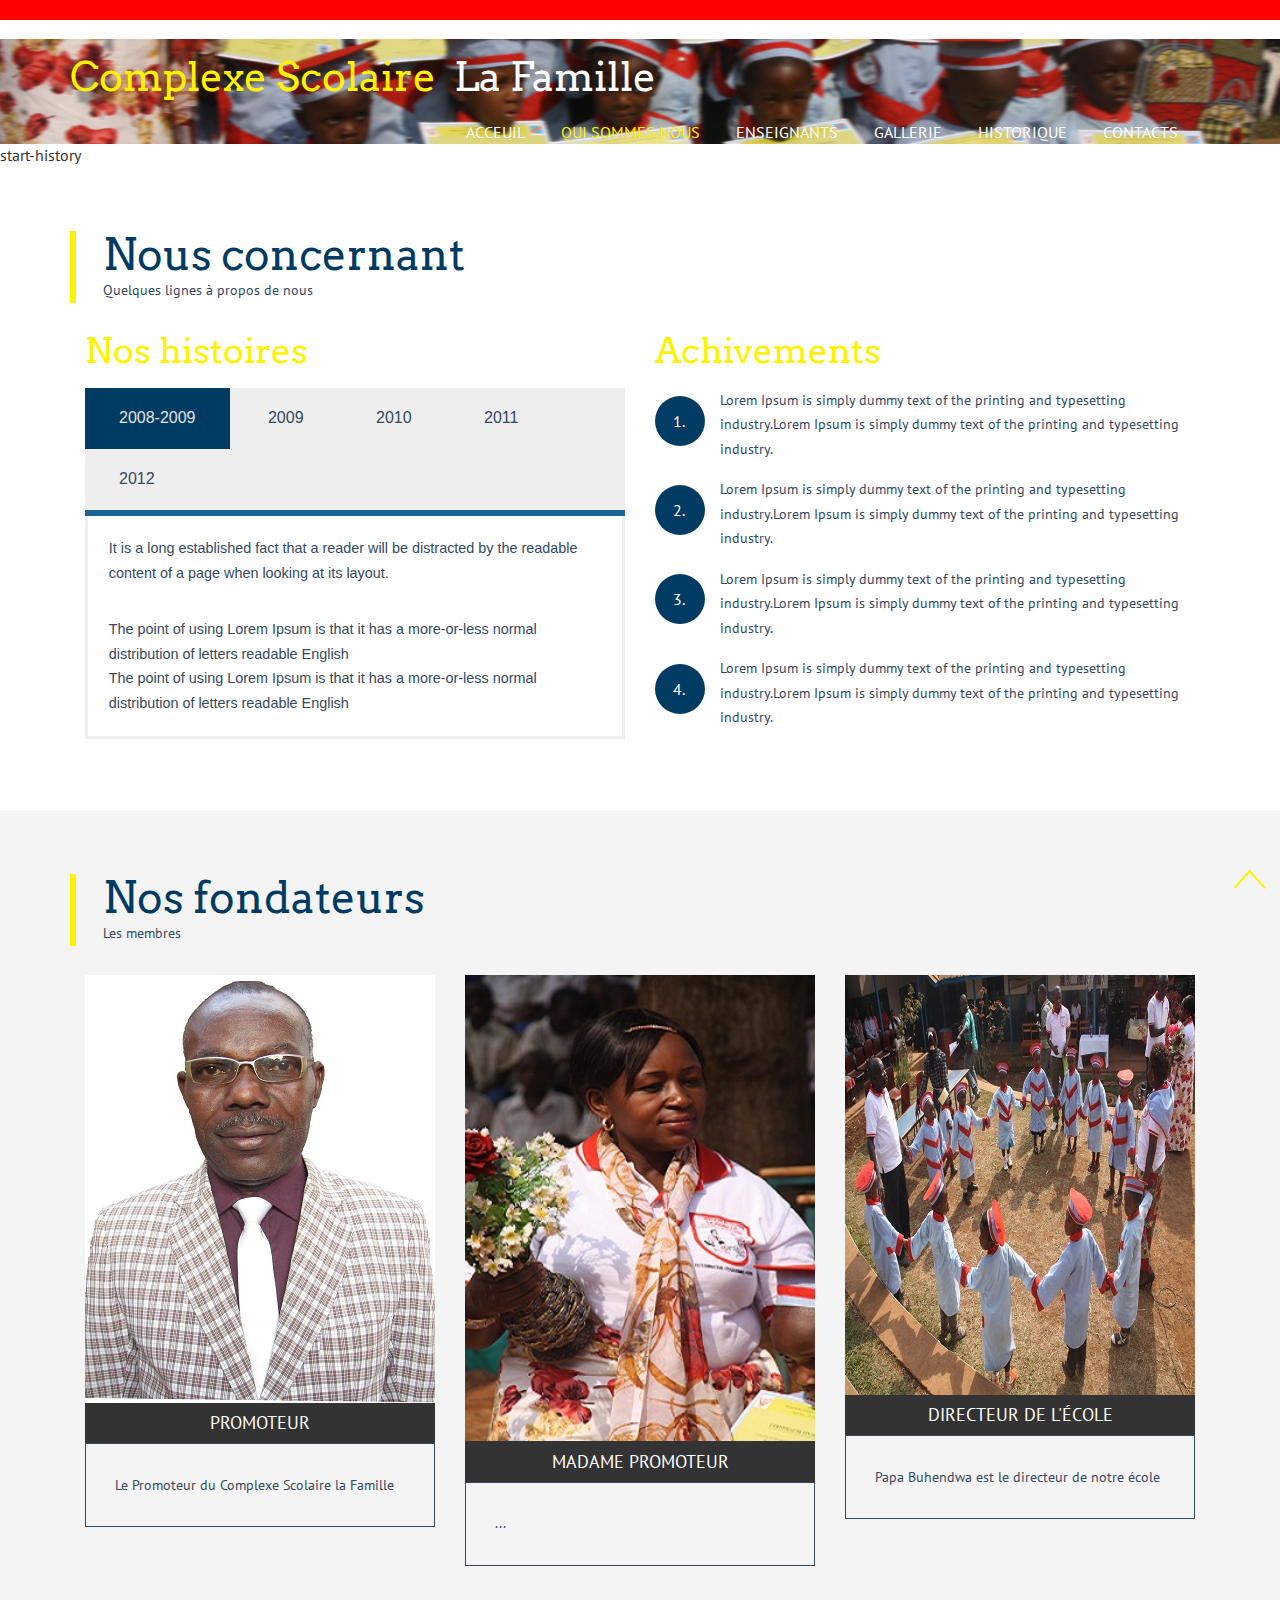
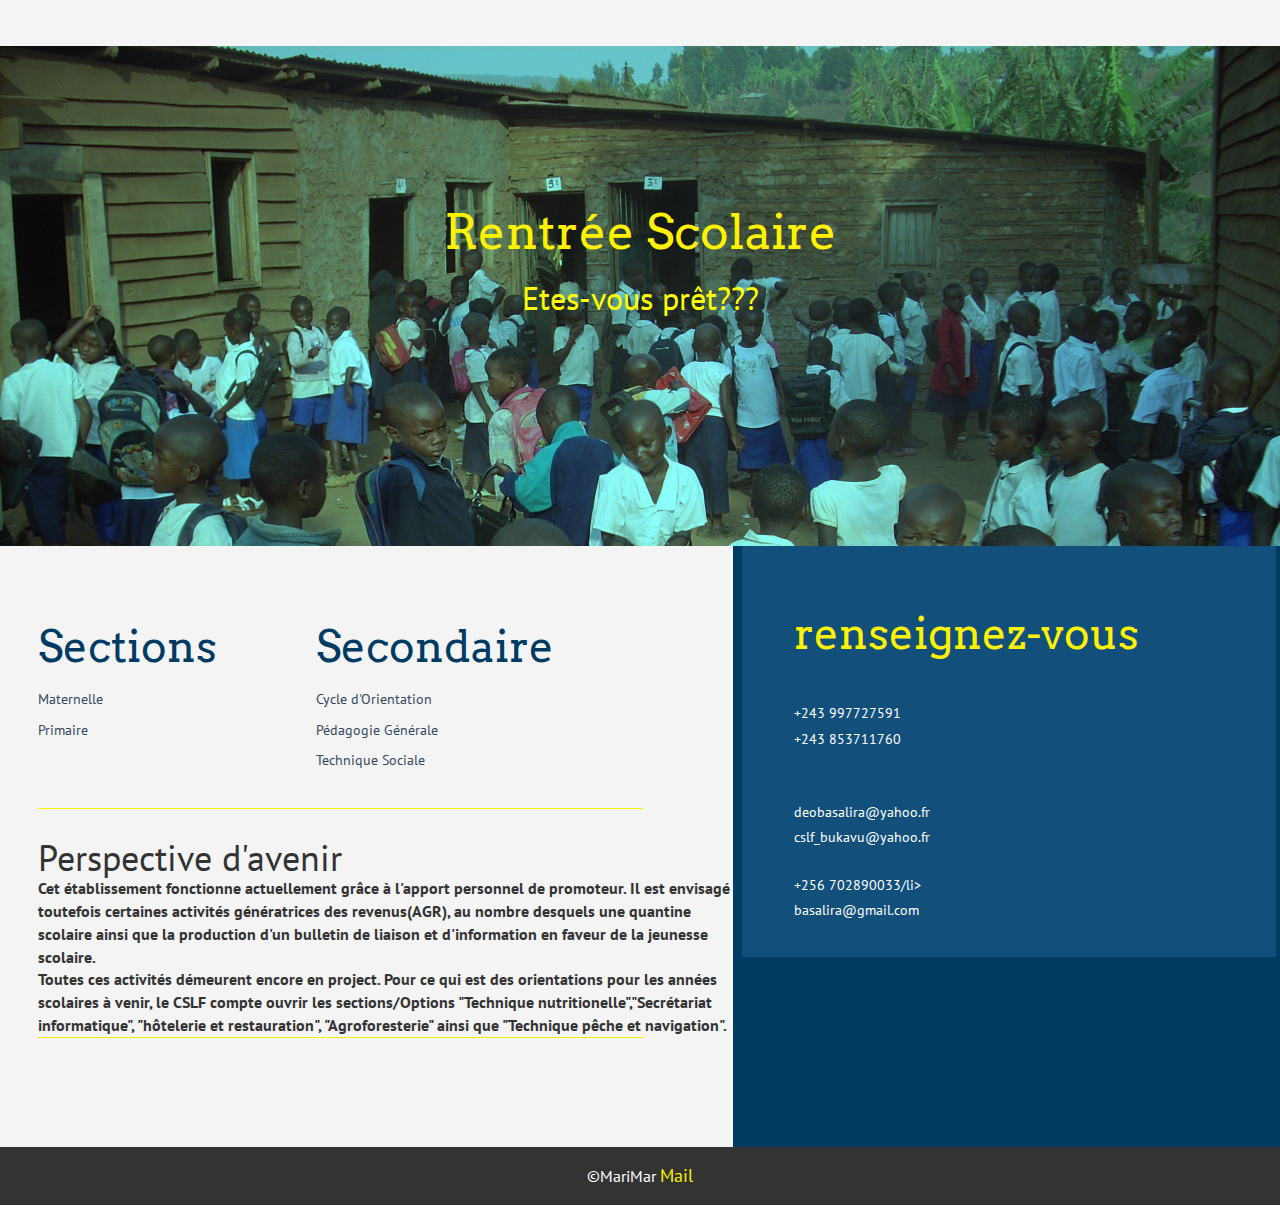
<file: teachers22.html>
<!DOCTYPE HTML>
<html>
<head>
<title>Complexe_Scolaire_la_Famille</title>

<meta name="viewport" content="width=device-width, initial-scale=1">
<meta http-equiv="Content-Type" content="text/html; charset=utf-8" />
<meta name="keywords" content="Primary School Responsive web template, Bootstrap Web Templates, Flat Web Templates, Andriod Compatible web template, 
Smartphone Compatible web template, free webdesigns for Nokia, Samsung, LG, SonyErricsson, Motorola web design" />
<script type="application/x-javascript"> addEventListener("load", function() { setTimeout(hideURLbar, 0); }, false); function hideURLbar(){ window.scrollTo(0,1); } </script>
<link href="css/bootstrap.css" rel='stylesheet' type='text/css' />
<!-- Custom Theme files -->
<link href="css/style.css" rel='stylesheet' type='text/css' />	
<script src="js/jquery.min.js"> </script>
<!--webfonts-->
 <link href='http://fonts.googleapis.com/css?family=Arvo:400,700,400italic|PT+Sans:400,700,400italic,700italic' rel='stylesheet' type='text/css'>
<!--//webfonts-->
</head>
<body>
	<!--start-home-->
		<!----- start-header---->
			<div id="home" class="header two">
					<div class="top-header two">	
						<div class="container">
						<div class="logo">
							<a href="index.html"><h1>Complexe Scolaire &nbsp<span>La Famille</span></h1></a>
						</div>
					<!----start-top-nav---->
						<div class="top-menu">
							<span class="menu"> </span>
								<ul class="cl-effect-16">
								 <li><a href="index.html" data-hover="Acceuil">Acceuil</a></li>
								<li><a class="active"  href="about.html" data-hover="Qui Sommes nous">Qui Sommes nous</a></li>
								<li><a href="teachers.html" data-hover="Enseignants">Enseignants</a></li>
								<li><a href="gallery.html" data-hover="Gallerie">Gallerie</a></li>
								<li><a href="404.html" data-hover="Historique">Historique</a></li>
								<li><a href="contact.html" data-hover="Contacts">Contacts</a></li>
								  <div class="clearfix"></div>
								</ul>
							</div>
							<!-- script-for-menu -->
								<script>
									$("span.menu").click(function(){
										$(".top-menu ul").slideToggle("slow" , function(){
										});
									});
								</script>
								<!-- script-for-menu -->
							<div class="clearfix"> </div>
					</div>
				</div>
			    <div class="clearfix"> </div>
		</div>
		start-history
	 <div class="history">
	 	<div class="container">
					<div class="history-head">
							<h3>Nous concernant</h3>
							<p>Quelques lignes à propos de nous</p>
					 </div>
	   		<div class="history-faq-grids">
				<div class="col-md-6 history-faq-grid">
					<h4>Nos histoires</h4>
					<div class="sap_tabs">	
						<div id="horizontalTab" style="display: block; width: 100%; margin: 0px;">
							  <ul class="resp-tabs-list">
								  <li class="resp-tab-item grid1" aria-controls="tab_item-0" role="tab"><span>2008-2009</span></li>
								  <li class="resp-tab-item grid2" aria-controls="tab_item-1" role="tab"><span>2009</span></li>
								  <li class="resp-tab-item grid3" aria-controls="tab_item-2" role="tab"><span>2010</span></li>
								  <li class="resp-tab-item grid4" aria-controls="tab_item-3" role="tab"><span>2011</span></li>
								  <li class="resp-tab-item grid5" aria-controls="tab_item-4" role="tab"><span>2012</span></li>
								  <div class="clear"></div>
							  </ul>				  	 
								<div class="resp-tabs-container">
									<div class="tab-1 resp-tab-content" aria-labelledby="tab_item-0">
										<div class="facts">
										  <ul class="tab_list">
											<li><a href="#">It is a long established fact that a reader will be distracted by the readable content of a page when 
													looking at its layout.</a></li>
											<li><a href="#">The point of using Lorem Ipsum is that it has a more-or-less normal distribution 
												of letters readable English</a></li>
												<li><a href="#">The point of using Lorem Ipsum is that it has a more-or-less normal distribution 
												of letters readable English</a></li>
										  </ul>
										</div>
									</div>
									<div class="tab-1 resp-tab-content" aria-labelledby="tab_item-1">
										<div class="facts">
										  <ul class="tab_list">
											<li><a href="#">The point of using Lorem Ipsum is that it has a more-or-less normal distribution 
												of letters readable English</a></li>
											<li><a href="#">It is a long established fact that a reader will be distracted by the readable content of a page when 
													looking at its layout.</a></li>
													<li><a href="#">The point of using Lorem Ipsum is that it has a more-or-less normal distribution 
												of letters readable English</a></li>
										  </ul>
										</div>
									</div>
									<div class="tab-1 resp-tab-content" aria-labelledby="tab_item-2">
										<div class="facts">
										  <ul class="tab_list">
											<li><a href="#">It is a long established fact that a reader will be distracted by the readable content of a page when 
													looking at its layout.</a></li>
											<li><a href="#">The point of using Lorem Ipsum is that it has a more-or-less normal distribution 
												of letters readable English</a></li>
												<li><a href="#">The point of using Lorem Ipsum is that it has a more-or-less normal distribution 
												of letters readable English</a></li>
										  </ul>
										</div>
									</div>
									<div class="tab-1 resp-tab-content" aria-labelledby="tab_item-3">
										<div class="facts">
										  <ul class="tab_list">
											<li><a href="#">The point of using Lorem Ipsum is that it has a more-or-less normal distribution 
												of letters readable English</a></li>
											<li><a href="#">It is a long established fact that a reader will be distracted by the readable content of a page when 
													looking at its layout.</a></li>
													<li><a href="#">The point of using Lorem Ipsum is that it has a more-or-less normal distribution 
												of letters readable English</a></li>
										  </ul>
										</div>
									</div>
									<div class="tab-1 resp-tab-content" aria-labelledby="tab_item-4">
										<div class="facts">
										  <ul class="tab_list">
											<li><a href="#">It is a long established fact that a reader will be distracted by the readable content of a page wlooking at its layout.</a></li>
											<li><a href="#">The point of using Lorem Ipsum is that it has a more-or-less normal distribution 
												of letters readable English</a></li>
												<li><a href="#">The point of using Lorem Ipsum is that it has a more-or-less normal distribution 
												of letters readable English</a></li>
										  </ul>
										</div>
									</div>
								</div>
						</div>
					</div>

				</div>
				<div class="col-md-6 history-text-grid">
					<h4>Achivements</h4>
					<div class="achiv">
						<lable class="one">1.</lable>
						<p class="para">Lorem Ipsum is simply dummy text of the printing and typesetting industry.Lorem Ipsum is simply dummy text of the printing and typesetting industry.</p>
						<div class="clearfix"> </div>
					</div>
					<div class="achiv">
						<lable class="one">2.</lable>
						<p class="para">Lorem Ipsum is simply dummy text of the printing and typesetting industry.Lorem Ipsum is simply dummy text of the printing and typesetting industry.</p>
						<div class="clearfix"> </div>
					</div>
					<div class="achiv">
						<lable class="one">3.</lable>
						<p class="para">Lorem Ipsum is simply dummy text of the printing and typesetting industry.Lorem Ipsum is simply dummy text of the printing and typesetting industry.</p>
						<div class="clearfix"> </div>
					</div>
					<div class="achiv">
						<lable class="one">4.</lable>
						<p class="para">Lorem Ipsum is simply dummy text of the printing and typesetting industry.Lorem Ipsum is simply dummy text of the printing and typesetting industry.</p>
						<div class="clearfix"> </div>
					</div>
					<div class="clearfix"> </div>
				</div>
				<div class="clearfix"> </div>
			</div>
			</div>
		</div>

 <script src="js/easyResponsiveTabs.js" type="text/javascript"></script>
	<script type="text/javascript">
		$(document).ready(function () {
			$('#horizontalTab').easyResponsiveTabs({
				type: 'default', //Types: default, vertical, accordion           
				width: 'auto', //auto or any width like 600px
				fit: true   // 100% fit in a container
			});
		});
	   </script>
<!-- //activities -->
		<!----- //End-slider---->

		<div class="member-section">
			<div class="container">
				<div class="member-head">
						<h3>Nos fondateurs</h3>
					   <p>Les membres</p>
					   </div>
			      <div class="members">
					   <div class="col-md-4 member-grids">
                              <a href="#"> <img src="images/founder3.jpg" class="img-responsive" alt="" /></a>
								<h5>Promoteur</h5>
								<p>Le Promoteur du Complexe Scolaire la Famille</p>
							</div>
							<div class="col-md-4 member-grids">
								<a href="#"> <img src="images/founder5.jpg" class="img-responsive" alt="" /></a>
								<h5>Madame Promoteur</h5>
								<p>...</p>

							</div>
							<div class="col-md-4 member-grids">
								<a href="#"> <img src="images/founder7.jpg" class="img-responsive" alt="" /></a>
								<h5>Directeur de l'école</h5>
								<p>Papa Buhendwa est le directeur de notre école</p>
							</div>
							<div class="clearfix"> </div>
					   </div>
				  </div>
			</div>
		</div>
<!--/mid-bg-->
	<div class="mid-bg">
		<div class="container">
			<div class="mid-section">
				 <h3>Rentrée Scolaire</h3>
				 <h4 >Etes-vous prêt???</h4>
				 <p></p>
			</div>
		</div>
	</div>
	<!--address-->
	<div id="contact" class="address">
		<div class="col-md-7 address-left">
			  <div class="products">
				
			  <h3>Sections</h3>
				 <ul>
					 <li><a href="blog.html">Maternelle</a></li>
					 <li><a href="blog.html">Primaire</a></li>
					<!-- <li><a href="blog.html">Sec</a></li> -->
				 </ul>
			 </div>
			 <div class="company-adout">
				 <h3>Secondaire</h3>
				 <ul>
					 <li><a href="orientation.html">Cycle d'Orientation</a></li>
					 <li><a href="pedagenerale.html">Pédagogie Générale</a></li>
					 <li><a href="sociale.html">Technique Sociale</a></li>
				 </ul>
			 </div>
			 <div class="clearfix">
			 	</div>
			 	
			 <p><h1>Perspective d'avenir</h1>
			 	<b>Cet établissement fonctionne actuellement grâce à l'apport personnel de promoteur.
				Il est envisagé toutefois certaines activités génératrices des revenus(AGR), <span>
				au nombre desquels une quantine scolaire ainsi que la production d'un bulletin de liaison et d'information en faveur de la jeunesse scolaire.<br> Toutes ces activités démeurent encore en project. Pour ce qui est des orientations pour les années scolaires à venir, le CSLF compte ouvrir les sections/Options "Technique nutritionelle","Secrétariat informatique", "hôtelerie et restauration", "Agroforesterie" ainsi que "Technique pêche et navigation". </span></b></p>
		</div>
			 
		<div class="col-md-5 address-right">
			<h3>renseignez-vous</h3>
			<p>+243 997727591</p>
			<p>+243 853711760</p>
			<ul class="bottom">
				 <li>deobasalira@yahoo.fr</li>
				 <li>cslf_bukavu@yahoo.fr</li>
			</ul>
			<ul>
				 
				 <li>+256 702890033/li>
				 <li><a class="mail" href="mailto:info@example.com">basalira@gmail.com</a></li>
			</ul>
		</div>
		 <div class="clearfix"></div>
	</div>
	<address>
		<footer>
			<div class="footer">
				<div class="container">
					<div class="copy">
		              <p>&copy;MariMar <a href="mailto:marietheresebafunyembaka@gmail.com">Mail</a> </p>
		            </div>
					
				</div>
			</div>
	<start-smoth-scrolling>
			<script type="text/javascript">
								jQuery(document).ready(function($) {
									$(".scroll").click(function(event){		
										event.preventDefault();
										$('html,body').animate({scrollTop:$(this.hash).offset().top},1000);
									});
								});
								</script>
							<!--start-smoth-scrolling-->
						<script type="text/javascript">
									$(document).ready(function() {
										/*
										var defaults = {
								  			containerID: 'toTop', // fading element id
											containerHoverID: 'toTopHover', // fading element hover id
											scrollSpeed: 1200,
											easingType: 'linear' 
								 		};
										*/
										
										$().UItoTop({ easingType: 'easeOutQuart' });
										
									});
								</script>
		<a href="#home" id="toTop" class="scroll" style="display: block;"> <span id="toTopHover" style="opacity: 1;"> </span></a>


</body>
</html>
</file>
<file: css/style.css>
html, body{
  font-family: 'PT Sans', sans-serif;
  font-size: 100%;
  background: #FFf;
}
body a,.grid_1,plan_1,plan_1.one,plan_1.two,i.icon1, i.icon2, i.icon3, i.icon4, i.icon5, i.icon6 {
	transition:0.5s all;
	-webkit-transition:0.5s all;
	-moz-transition:0.5s all;
	-o-transition:0.5s all;
	-ms-transition:0.5s all;
}
a:hover{
 text-decoration:none;
}
input[type="button"],input[type="submit"],.port-grid ,.text p,.text h3{
	transition:0.5s all;
	-webkit-transition:0.5s all;
	-moz-transition:0.5s all;
	-o-transition:0.5s all;
	-ms-transition:0.5s all;
}
h1,h2,h3,h4,h5,h6{
	margin:0;			   
}	
p{
	margin:0;
}
ul{
	margin:0;
	padding:0;
}
label{
	margin:0;
}
/*----header--------*/
.top-header {
  background: url(../images/bg_head.png) repeat-x top left;
  padding: 3.2em 0 0 0;
}
.logo {
	float:left;
}
.logo  a h1{
  font-size: 2.7em;
   margin-top: 10px;
  font-weight:400;
  color: #fff200;
   font-family: 'Arvo', serif;
}
.logo a h1 span{
  font-weight:400;
  color:#000;
}
.logo  a h1:hover{
 color:#fff200;	
 text-decoration:none;
}
.logo  a h1 span{
	color:#fff;
	text-decoration:none;
}
.top-menu {
  float: right;
  margin-top: 1.4em;
}
.top-menu ul{
	margin:0;
	padding:0;
}
.top-menu li {		
	text-transform:uppercase;
	display:inline-block;
	  margin-right: 2em;
}
.top-menu li a{
	color:#FFFFFF;
	text-decoration:none;
	display:block;
	padding:0;
	font-weight:400;
	font-size:1em;
}	
.top-menu li a.active{
  color: #fff200;
  }
/* Effect 16: fall down */
.cl-effect-16 a {
	text-shadow: 0 0 1px rgba(111,134,134,0.3);
}
.cl-effect-16 a::before {
	 color:#fff200;
	content: attr(data-hover);
	position: absolute;
	opacity: 0;
	text-shadow: 0 0 1px rgba(255,255,255,0.3);
	-webkit-transform: scale(1.1) translateX(10px) translateY(-10px) rotate(4deg);
	-moz-transform: scale(1.1) translateX(10px) translateY(-10px) rotate(4deg);
	transform: scale(1.1) translateX(10px) translateY(-10px) rotate(4deg);
	-webkit-transition: -webkit-transform 0.3s, opacity 0.3s;
	-moz-transition: -moz-transform 0.3s, opacity 0.3s;
	transition: transform 0.3s, opacity 0.3s;
	pointer-events: none;
}

.cl-effect-16 a:hover::before,
.cl-effect-16 a:focus::before {
	-webkit-transform: scale(1) translateX(0px) translateY(0px) rotate(0deg);
	-moz-transform: scale(1) translateX(0px) translateY(0px) rotate(0deg);
	transform: scale(1) translateX(0px) translateY(0px) rotate(0deg);
	opacity: 1;
}

@media only screen and (max-width : 768px) {
	span.menu {
	  width: 35px;
	  height: 35px;
	  background: url(../images/nav.png)no-repeat 0px 0px;
	  display: inline-block;
	  float: right;
	  cursor: pointer;
	    margin:14px 3px;
	}
	.top-menu {
		float: none;
		margin-top: 0em;
	}
	.top-menu  ul{
		display:none;
	}
	.top-menu  ul li {
		display:block;
		margin-right:0;
	}
	.top-menu  span.menu{
		display:block;
	}
	.top-menu  ul{
	  margin: 60px 0;
	  padding: 2% 0;
	  z-index: 999;
	  position: absolute;
	  width: 96%;
	  background: rgba(2, 50, 84, 0.88);
	  text-align: center;
	}
	.top-menu li a {
	  padding: 0.5em;
	  font-weight: 400;
	  font-size:0.9em;
	  }
	.logo {
		margin-top: 0.7em;
		width: 25%;
	}
	.top-menu ul li a {
	  font-size: 0.9em;
	}
}
/*--- slider-css --*/
.header{
	background:url(../images/bg.jpg);
	  background-size: cover;
  -webkit-background-size: cover;
  -o-background-size: cover;
  -moz-background-size: cover;
  -ms-background-size: cover;
  min-height:800px;
}
/*-------Slider--------*/

#slider2,
#slider3 {
  box-shadow: none;
  -moz-box-shadow: none;
  -webkit-box-shadow: none;
  margin: 0 auto;
}
.rslides_tabs li:first-child {
  margin-left: 0;
}
.rslides_tabs .rslides_here a {
  background: rgba(255,255,255,.1);
  color: #fff;
  font-weight: bold;
}
.events {
  list-style: none;
}
.callbacks_container {
  position: relative;
  float: left;
  width: 100%;
}
.callbacks {
  position: relative;
  list-style: none;
  overflow: hidden;
  width: 100%;
  padding: 0;
  margin: 0;
}
.callbacks li {
  position: absolute;
  width: 100%;
}
.callbacks img {
  position: relative;
  z-index: 1;
  height: auto;
  border: 0;
}
.callbacks .caption {
	display: block;
	position: absolute;
	z-index: 2;
	font-size: 20px;
	text-shadow: none;
	color: #fff;
	left: 0;
	right: 0;
	padding: 10px 20px;
	margin: 0;
	max-width: none;
	top: 10%;
	text-align: center;
}
.callbacks_nav {
   position: absolute;
  -webkit-tap-highlight-color: rgba(0,0,0,0);
  top: 56%;
  left: 0;
  opacity: 0.7;
  z-index: 3;
  text-indent: -9999px;
  overflow: hidden;
  text-decoration: none;
  height: 70px;
  width: 40px;
  background: transparent url("../images/arrows.png") no-repeat left top;
  margin-top: -3%;
}
 .callbacks_nav:hover{
  	opacity: 0.5;
  }
  .callbacks_nav.next {
  left: auto;
  background-position: right top;
  left: 389px;
}
.callbacks_nav.prev {
  right: auto;
  background-position: left top;
  left: 0px;
}

#slider3-pager a {
  display: inline-block;
}
#slider3-pager span{
  float: left;
}
#slider3-pager span{
	width:100px;
	height:15px;
	background:#fff;
	display:inline-block;
	border-radius:30em;
	opacity:0.6;
}
#slider3-pager .rslides_here a {
  background: #FFF;
  border-radius:30em;
  opacity:1;
}
#slider3-pager a {
  padding: 0;
}
#slider3-pager li{
	display:inline-block;
}
.rslides {
  position: relative;
  list-style: none;
  overflow: hidden;
  width: 100%;
  padding: 0;
  margin: 0;
}
.rslides li {
  -webkit-backface-visibility: hidden;
  position: absolute;
  display: none;
  width: 100%;
  left: 0;
  top: 0;
}
.rslides li{
  position: relative;
  display: block;
  float: left;
}
.rslides img {
  height: auto;
  border: 0;
  }
.callbacks_tabs{
	list-style: none;
  position: absolute;
  bottom: 14%;
  z-index:0;
  left: 50%;
  padding: 0;
  margin: 0;
}
/*----*/
.callbacks_tabs a{
 visibility: hidden;
}
.callbacks_tabs a:after {
  content: "\f111";
  font-size:0;
  font-family: FontAwesome;
  visibility: visible;
  display: block;
  height:10px;
  width:10px;
 background:#fff;
  border-radius: 30px;
  -webkit-border-radius: 30px;
  -moz-border-radius: 30px;
  -o-border-radius: 30px;
  -ms-border-radius: 30px;
}
.callbacks_here a:after{
	background:#fff200;
}
.slider-top{
	text-align: left;
	width: 61%;
  position: relative;
  right: -56%;
    padding-top: 13%;
}
.slider-top h2 {
  	color: #f11;
  	font-size: 3em;
  	padding-top: 15px;
  	font-weight: 800;
	font-family: 'Arvo', serif;
}
.slider-top p {
  width: 56%;
  color: white;
  font-size:1em;
  margin: 0.8em 0;
  line-height: 1.7em;
}
.slider-top h6 {
  color:#C5C4C1;
  font-size: 1.8em;
  font-weight: 400;
  font-family: 'Arvo', serif;
}
.callbacks_tabs li{
	display:block;
}
@media screen and (max-width: 600px) {
  .callbacks_nav {
    top: 47%;
    }
}
/*----slide-bottom-section----*/
	.slide-bottom{
	    padding: 4em 0;
	}
	.slide-bottom-grid h3 {
	   color:#003b64;
	  font-size: 3em;
	  font-weight: 400;
	    font-family: 'Arvo', serif;
	}
	.slide-bottom-grid p {
	color: #34495E;
	  font-weight: 400;
	  font-size: 0.9em;
	  margin: 0.5em 0;
	  line-height: 1.7em;
	  }
	.slide-bottom-grid {
	  padding: 0 0 0 27px;
	  border-left: 6px solid #fff200;
	}
/*--services--*/
.service-section {
  background: #F4F4F4;
}

.serve-head,.news-head,.culture-head{
 text-align:left;
   padding: 0 0 0 27px;
  border-left: 6px solid #ea4c89;
}
.serve-head h3{
   color:#003b64;
  font-size:3em;
    font-family: 'Arvo', serif;
}
.serve-head h6 {
 color: #34495E;
  font-weight: 400;
  font-size: 0.9em;
  line-height: 1.7em;
  margin-bottom: 2em;
}
.service-grid {
  padding-top: 1em;
}
.icon-text p {
  text-align: left;
}
.icon {
  float: left;
  width: 10%;
  margin-right: 1%;
}
.icon-text {
  float: left;
  width:76%;
  margin-top: 0.8em;
}
.service-section-grid {
  margin-bottom: 0.7em;
}
i.book,i.award,i.time,i.pencil {
	width:60px;
	height:60px;
	background: url('../images/book.png') no-repeat 0px 0px;
	display:inline-block;
}
i.pencil{
   background: url('../images/aaa.png') no-repeat -10px 0px;
}
i.award{
  background: url('../images/home.png') no-repeat -3px 0px;
}
.service-section-head h3 {
	color:#394b50;
	font-size:2.2em;
	font-weight:900;
	text-transform:uppercase;
}
.service-section-head p {
	color:#394b50;
	font-size:1.2em;
	font-weight:500;
}
.service-section-grid h4 {
  color:#003b64;
  font-size: 1.2em;
    font-weight: 600;
  margin-bottom: 0.7em;
  text-transform: uppercase;
}
.service-section-grid p {
   color: #34495E;
  font-weight: 400;
  font-size: 0.9em;
  margin: 0.5em 0;
  line-height: 1.7em;
}
.service-text {
  float: right;
  background: url(../images/act.jpg) no-repeat 0px 0px;
  background-size: cover;
  -webkit-background-size: cover;
  -moz-background-size: cover;
  -o-background-size: cover;
  min-height: 696px;
}
.service-section-grids{
  padding: 5em 5em 5em 13em;
  }
/*-----current-news-------*/
.news-section {
  padding: 4em 0;
}
.news {
  padding-top: 3em;
}
.news-head h3{
   color:#003b64;
 font-size:3em;
    font-family: 'Arvo', serif;
}
.news-head p {
  color: #34495E;
  font-weight: 400;
  font-size: 0.9em;
  line-height: 1.7em;
  margin-bottom: 2em;
}
.test1 {
position:relative;
overflow:hidden;
}
.test1 .textbox {
 width: 350px;
  height: 268px;
  position: absolute;
  top: 0px;
  left: 15px;
  margin-top: -456px;
   background-color: rgba(0, 59, 100, 0.99);
}
.test1:hover .textbox {
 margin-top:0;
}
.textbox p{
 font-size: 0.9em;
  color: #fff;
  text-align: left;
  padding-top: 6.5em;
}
.textbox h4 {
   font-size: 2em;
  text-align: center;
   padding-top: 2.5em;
  color: #fff;
  font-weight:400;
}
.textbox {
transition:0.5s all;
	-webkit-transition:0.5s all;
	-moz-transition:0.5s all;
	-o-transition:0.5s all;
	-ms-transition:0.5s all;
}
.date lable {
  font-size: .5em;
  border-top: 1px solid #fff;
  border-bottom: 1px solid #fff;
  display: inline-block;
  width: 71%;
    padding: 5px 0;
}
.date lable  img{
  display:inline-block;
}
/*---mid-bg----*/
.mid-bg {
  background: url("../images/mid-bg.jpg") no-repeat 0px 0px;
  background-size: cover;
  -o-background-size: cover;
  -moz-background-size: cover;
  -ms-background-size: cover;
  -webkit-background-size: cover;
    min-height: 500px;
}
.mid-section{
  padding-top: 10em;
  text-align:center;
}
.mid-section h3{
  color:#fff200;
  font-size: 3em;
  font-weight:400;
    font-family: 'Arvo', serif;
}
.mid-section h4 {
  color:yellow;
  font-size:2em;
  font-weight: 400;
  margin: 0.7em 0;
}
.mid-section p {
   color: #fff;
  font-weight: 400;
  font-size: 0.9em;
  margin: 0.5em auto;
  line-height: 1.7em;
  width: 61%
}
/*----events-section--------*/
.culture-section {
  background: #F4F4F4;
     padding: 5em 0 3em 0;
}
.culture{
  padding-top: 3em;
}
.culture-head h3{
   color:#003b64;
font-size:3.3em;
    font-family: 'Arvo', serif;
}
.culture-head p {
  color: #34495E;
  font-weight: 400;
  font-size: 0.9em;
  line-height: 1.7em;
}
.culture-grids{
    position:relative;
	  margin-bottom: 3em;
}
.culture-grids p {
  color:#34495E;
  font-weight: 400;
  font-size: 0.9em;
  line-height: 1.6em;
  padding:2em;border: 1px solid #34495E;
}
.e_date {
   position: absolute;
  top: 0%;
  left: 15px;
  background-color:#003b64;
  width: 61px;
  height: 55px;
  padding: 10px 16px;
}
.culture-grids a  h5 {
  color: #fff;
  text-align: center;
  padding: 0.6em;
  background-color: #333;
  font-size: 1.1em;
  }
  .culture-grids a h5:hover{
   color:#fff200;
  }
.e_date h4{
  color:#fff;
  font-size:1em;
}
.e_date h4 span{
    font-family: 'Arvo', serif;
 
}
/*----about------*/
.top-header.two {
   padding: 2.8em 0 0 0;
}
.about-section {
  padding: 4em 0;
}
.header.two{
   background: url("../images/debreB1.jpg") no-repeat 0px 0px;
  background-size: cover;
  -o-background-size: cover;
  -moz-background-size: cover;
  -ms-background-size: cover;
  -webkit-background-size: cover;
   min-height: 122px;
}
.about-head,.member-head{
 text-align:left;
   padding: 0 0 0 27px;
  border-left: 6px solid  #fff200;
}
.about-head h3,.member-head h3{
   color:#003b64;
  font-size:3em;
    font-family: 'Arvo', serif;
}
.about-head p,.member-head p {
 color: #34495E;
  font-weight: 400;
  font-size: 0.9em;
  line-height: 1.7em;
  margin-bottom: 2em;
}
.about-text {
  float: left;
  padding-top: 1em;
}
.about-text p,.about-text span{
 color: #34495E;
  font-weight: 400;
  font-size: 0.9em;
  margin: 0.5em 0;
  line-height: 1.7em;
}
.member-section {
  background: #F4F4F4;
  padding: 4em 0 5em 0;
}
.member-grids h5 {
  color: #fff;
  text-align: center;
  padding: 0.6em;
  background-color: #333;
  font-size: 1.1em;
    text-transform: uppercase;
}
.member-grids img{
  width:100%;
}
.member-grids p {
  color: #34495E;
  font-weight: 400;
  font-size: 0.9em;
  line-height: 1.7em;
  padding:2em;
  border:1px solid #34495E;
}
/*--history--*/
.history {
  padding: 4em 0;
}
.history-head {
  text-align: left;
  padding: 0 0 0 27px;
  border-left: 6px solid #fff200;
}
.history-head h3{
   color:#003b64;
  font-size:3em;
    font-family: 'Arvo', serif;
}
.history-head p {
 color: #34495E;
  font-weight: 400;
  font-size: 0.9em;
  line-height: 1.7em;
  margin-bottom: 2em;
}
.activities{
	padding:6em 0;
}
.activities h3 {
  color: #fcb759;
  font-size: 40px;
  margin: 0;
  text-align: center;
  font-weight: 600;
}
.activities h3:after {
  background: url(../images/line.png) no-repeat 12.5em 0.4em;
  display: block;
  height: 30px;
  content: '';
}
.activities p.libero {
  font-size: 15px;
  color: #64686d;
  margin: 1em 0 0;
  text-align: center;
  line-height: 1.7em;
}
.activities-grid-left,.activities-grid-left1,.activities-grid-left2{
	float:left;
	width: 22%;
}
.activities-grid-left span{
	background: url(../images/img-sp.png) no-repeat -10px -10px;
	display: block;
	height: 67px;
	width: 77px;
	transition: .5s all;
	-webkit-transition: .5s all;
	-moz-transition: .5s all;
	-o-transition: .5s all;
	-ms-transition: .5s all;
}
.activities-grid-left1 span{
	background:url(../images/img-sp.png) no-repeat -10px -95px;
	display: block;
	height: 67px;
	width: 77px;
	transition: .5s all;
	-webkit-transition: .5s all;
	-moz-transition: .5s all;
	-o-transition: .5s all;
	-ms-transition: .5s all;
}
.activities-grid-left2 span{
	background:url(../images/img-sp.png) no-repeat -10px -182px;
	display: block;
	height: 67px;
	width: 77px;
	transition: .5s all;
	-webkit-transition: .5s all;
	-moz-transition: .5s all;
	-o-transition: .5s all;
	-ms-transition: .5s all;
}
.activities-grid-left span:hover{
	background: url(../images/img-sp.png) no-repeat -122px -10px;
	display: block;
}
.activities-grid-left1 span:hover{
	background: url(../images/img-sp.png) no-repeat -122px -95px;
	display: block;
}
.activities-grid-left2 span:hover{
	background: url(../images/img-sp.png) no-repeat -122px -182px;
	display: block;
}
.activities-grid-right{
	float:right;
	width: 73%;
}
.activities-grid-right h4{
	color: #fa7c28;
	margin: 0 0 .3em;
	font-size: 18px;
	font-weight: 600;
}
.activities-grid-right p{
	font-size: 15px;
  color: #64686d;
  margin:1.5em 0 0;
  line-height: 1.7em;
}
.activities-grids{
	margin:6em 0 3em;
}
.history-faq-grid h4,.history-text-grid  h4{
  font-size: 2.2em;
  margin: 0 0 .5em;
  color: #fff200;
  font-weight: 400;
  font-family: 'Arvo', serif;
}
lable.one {
  float: left;
  height: 50px;
  width: 50px;
  margin-right: 1%;
  color: #fff;
  padding: 14px 1px 0px 18px;
  background: #003b64;
  margin-top: 1.4%;  
  border-radius: 50%;
  -o-border-radius: 50%;
  -moz-border-radius: 50%;
  -webkit-border-radius: 50%;
  -ms-border-radius: 50%;
}
.achiv {
  margin-bottom: 1em;
}
.achiv p.para{
  color: #34495E;
  font-weight: 400;
  font-size: 0.9em;
  line-height: 1.7em;
  width: 88%;
  float: right
}
/******** SAP ************/
.sap_tabs{
	clear:both;
	font-family: 'Raleway', sans-serif;
	font-style: normal;
	position:relative;
}
.facts {
	border: none;
	text-align: center;
	padding:1.3em;
}
.top1{
	margin-top: 2%;
}
ul.resp-tabs-list {
  list-style: none;
  background: #eee;
  margin: 0em auto 0;
  border-bottom: 6px solid #1B6396;
}
div#horizontalTab {
  background:none;
  }
.tab_list li:nth-child(2){
	margin: 2em 0 0;
}
.resp-tab-item:first-child{
	border-left:none;
}
.resp-tab-item{
	  color: #34495E;
	  font-size: 1em;
	  cursor: pointer;
	  padding: 19px 34px;
	  display: inline-block;
	  margin: 0;
	text-align: center;
	list-style: none;
	float: none;
	outline: none;
	-webkit-transition: all 0.3s ease-out;
	-moz-transition: all 0.3s ease-out;
	-ms-transition: all 0.3s ease-out;
	-o-transition: all 0.3s ease-out;
	transition: all 0.3s ease-out;
	text-transform: uppercase;
}
.resp-tab-item:hover {
	text-shadow: none;
}
.resp-tab-active{
	background:#003b64;
	text-shadow: none;
	color:#e2e2e2;
}
.resp-tabs-container {
	padding: 0px;
	clear: left;
	border:3px solid #eeeeee;
	border-top:none;
}
h2.resp-accordion {
	cursor: pointer;
	padding: 5px;
	display: none;
}
.resp-tab-content {
	display: none;
}
.resp-content-active, .resp-accordion-active {
   display: block;
}
h2.resp-accordion {
	font-size:1em;
	margin: 0px;
	padding: 10px 15px;
	background:#f77462;
	margin:10px 0;
	color:#fff;
}
h2.resp-accordion:hover{
	background:#6CC5D9;
	text-shadow: none;
	color: #FFF;
}
@media only screen and (max-width:480px) {
.sap_tabs{
	padding-top:0;
}
.resp-tabs-container{
	padding:10px;
}
ul.resp-tabs-list {
  	display: none;
}
h2.resp-accordion {
  	display: block;
}
.resp-vtabs .resp-tab-content {
  	border: 1px solid #C1C1C1;
}
.resp-vtabs .resp-tabs-container {
	border: none;
	float: none;
	width: 100%;
	min-height: initial;
	clear: none;
}
.resp-accordion-closed {
	display: none !important;
}
}
ul.tab_list{
	list-style: none;
	padding:0em;
	margin:0;
	text-align: left;
}
ul.tab_list li {
	margin-bottom: 0px;
}
ul.tab_list li a {
  color: #34495E;
  font-weight: 400;
  font-size: 0.9em;
  margin: 0.5em 0;
  line-height: 1.7em;
}
ul.tab_list li a:hover {
	color:none;
}
.resp-tab-active span {
}
.serve-head,.news-head,.culture-head{
 text-align:left;
   padding: 0 0 0 27px;
   border-left: 6px solid #fff200;
}
/*-----gallery---------*/
.gallery-head{
  text-align: left;
  padding: 0 0 0 27px;
  border-left: 6px solid #fff200;
}
.col-md-4.gallery-left.two {
  padding: 0;
  margin: 0;
}
a.mask {
  text-decoration: none;
  overflow: hidden;
  display: block;
}
img.zoom-img:hover {
  -webkit-transform: scale(1.15);
  -webkit-transition-timing-function: ease-out;
  -webkit-transition-duration: 750ms;
  -moz-transform: scale(1.15);
  -moz-transition-timing-function: ease-out;
  -moz-transition-duration: 750ms;
  overflow: hidden;
}
.gallery img {
  max-width: 100%;
  transition: all 500ms!important;
  -webkit-transition: all 500ms!important;
  -moz-transition: all 500ms!important;
}
.gallery-head h3 {
  color: #003b64;
  font-size: 3.3em;
    font-family: 'Arvo', serif;
}
.gallery-head p {
  color: #34495E;
  font-weight: 400;
  font-size: 0.9em;
  line-height: 1.7em;
  margin-bottom: 2em;
}
.gallery-bottom{
	margin-top:5em;
}
.gallery-left img{
	width:100%;
}
.gallery {
     padding: 5em 0 5em 0;
	background-color: #F7F7F7;
}
.gallary-one{
	margin-top:20px;
}
.col-md-3.gallery-left,.col-md-3.gallery-left.two {
  padding: 0 10px;
}
.col-md-3.gallery-left.two {
  margin-bottom: 1.2em;
}
.gallery-one:nth-child(1){
	margin-top:0;
}
.gallery img {
	max-width:100%;
	transition: all 500ms!important;
	-webkit-transition: all 500ms!important;
	-moz-transition: all 500ms!important;
}
.gallery img:hover{
 opacity:0.6;
}
.gallery .label {
	position: absolute;
	width: 100%;
	height:40px;
	bottom:-40px;
}
.gallery .label-bg {
	background: #22B4B8;
	width: 100%;
	height:100%;
	position: absolute;
	top:0;
	left:0;
}
.gallery .label-text {
	color:#fff;
	position: relative;
	z-index:500;
	padding:5px 8px;
}		
.gallery .text-category {
	display:block;
	font-size:9px;
	font-size: 12px;
	text-transform:uppercase;
}
.gallery-wrapper:hover ul.social-ic{
	display: block;
}
/*--singe--*/
.single-top img{
	width:100%;
}
.single h2{
	  color: #003b64;
  font-size: 2em;
  font-weight: 400;
  font-family: 'Arvo', serif;
  line-height: 1.5em;
  text-transform:uppercase;
}
.grid-single{
	width:70%;
	margin:1em auto;
}
.single-one{
	float:left;
	width:33.3%;
	text-align: center;
}
.single-one span {
	color:#362f2f;
	font-size:1em;
}
.single-one span a{
	color:#362f2f;
	text-decoration:none;
}
.single-one span i {
	  background: url(../images/img-sprite.png)no-repeat 1px 0px;
	  width: 16px;
	  height: 16px;
	  display: inline-block;
	vertical-align: middle;
}
.single-one span i.com{
	background: url(../images/img-sprite.png)no-repeat -18px -0px;
}
.single-one span i.four{
	background: url(../images/img-sprite.png)no-repeat -36px -0px;
}
 p.eget {
	  font-size: 1em;
  font-weight: 400;
  line-height: 1.6em;
  color: #362f2f;
  padding: 1em 0;
}
ul.social-share{
	float:left;
}
ul.social-share li{
	display: inline-block;	
}
ul.social-share li span{
	color:#12507B;
	font-size:1.1em;
	margin:0 1em 0 0;
	font-weight: 500;
}
ul.social-share li  i{
	  background: url(../images/img-sprite.png)no-repeat -62px -1px;
  width: 16px;
  height: 16px;
  display: inline-block;
  margin: 0 12px;
  vertical-align: middle;
}
ul.social-share li  i.tin{
	background: url(../images/img-sprite.png)no-repeat -81px -1px;
}
ul.social-share li  i.message{
	background: url(../images/img-sprite.png)no-repeat -100px -1px;
}
.top-comments h3,.leave h3{
	color: #003b64;
  font-size: 1.8em;
  font-weight: 400;
  font-family: 'Arvo', serif;
  line-height: 1.5em;
}
.single-middle{
	background:#f8f8f8;
	padding:2em;
}
i.arrow{
	  background: url(../images/img-sprite.png)no-repeat -120px -1px;
	  width: 16px;
	  height: 16px;
	  display: inline-block;
	  float: right;
	}
.comments-top-top{
	background:#e6e6e6;
	border-top-right-radius: 10px;
	-webkit-border-top-right-radius: 10px;
	-moz-border-top-right-radius: 10px;
	-o-border-top-right-radius: 10px;
	-ms-border-top-right-radius: 10px;
	border-bottom-right-radius: 10px;
	-webkit-border-bottom-right-radius: 10px;
	-moz-border-bottom-right-radius: 10px;
	-o-border-bottom-right-radius: 10px;
	-ms-border-bottom-right-radius: 10px;
}
.men{	
	background:#12507B;
	float: left;
	width: 9%;
	text-align: center;
	padding: 2em 0;
}
p.men-it{
	float: left;
	width:86%;
	margin:0 0 0 2%;
	font-size: 1em;
	font-weight: 400;
	line-height: 1.6em;
	color: #362f2f;
	padding: 1.2em 0;
}
.met-in{
	margin: 0 0 0 3em;
}
.met {
	padding: 1em 0;
}
p.smith{
	float:left;
	padding: 0;
	font-size:1em;
}
p.smith a{
	text-decoration:none;
	color:#362f2f;
	font-weight: 500;
	font-size: 1.1em;
}
.code-in {
	padding: 0 0 0.5em;
}
p.smith  span{
	font-weight:400;
	padding: 0 2em;
	color:#7f8c8c;
}
.top-in{
	background:#f8f8f8;
}
p.reply{
	float:right;
	padding:0;
	width: 17%;
	color:#362f2f;
	font-size:1em;
}
p.reply a{
	text-decoration:none;
	color:#362f2f;
}
p.reply a:hover{
	color:#12507B;
}
p.reply i{
  background: url(../images/img-sprite.png)no-repeat -144px -1px;
  width: 16px;
  height: 16px;
  display: inline-block;
  vertical-align: middle;
  margin: 0 14px 0 0p
}
.single-top {
	margin-top: 1em;
}
/*----*/
.event-posts {
  padding: 4em 0;
}
.single-us input[type="text"],.leave textarea,.leave input[type="submit"]{
	font-size: 1em;
	width: 100%;
	padding: 0.8em 1em;
	margin: 0.5em 0;
	background: #fff;
	outline:none;
	border: 1px solid #362f2f;
	color: #362f2f;
	-webkit-appearance: none;
}
.leave textarea{
	resize:none;
	width: 100%;
	margin: 0.5em 0em;
	height: 185px;	
}
.leave input[type="submit"]{
	border: none;
	color:#fff200;
	font-size: 1.3em;
	width: 48%;
	margin: 6.8em 1em 0;
	padding: 0.5em;
	background: none;
	transition: 0.5s all;
	-webkit-transition: 0.5s all;
	-moz-transition: 0.5s all;
	-o-transition: 0.5s all;
	font-weight: 400;
  background: #12507B;
  border-radius:0.3em;
  -o-border-radius:0.3em;
  -moz-border-radius:0.3em;
  -webkit-border-radius:0.3em;
  -ms-border-radius:0.3em;
}
.leave input[type="submit"]:hover{
	  background: #fff200;
  color: #12507B;
}
.leave p{
	width:80%;
}
.single-us {
	padding:0 2em 0 0;
}

.text-in{
	padding:0;
}
.single-grid {
	padding: 0.7em 0;
}
.text-top{
	padding:0.5em 0;
}
.leave {
	padding: 4em 0 0em;
}
.top-comments {
	padding: 5em 0 0;
}
.md-col-in h4 {
	color: #362f2f;
	font-size: 1.5em;
	border-bottom: 1px solid #c29f00;
	font-weight: 600;
	width: 50%;
	padding: 0 10px 6px;
}
.md-col-in ul li{
	list-style:none;
}
.md-col-in ul{
	padding:1.8em 0 0;
}
.md-col-in ul li a{
	text-decoration:none;
	color:#362f2f;
	font-size:1.1em;
	padding: 0.1em 0;
	display: block;
}
.md-col-in ul li a:hover{
	color:#c3a000;
}
.md-col-in ul li i{
	background: url(../images/img-sprite.png)no-repeat -497px -20px;
	width: 8px;
	height: 8px;
	display: inline-block;
	transition: 0.5s all;
	vertical-align: middle;
	margin: 0 13px 0 0;
}
.top-single {
	padding: 1em;
}
/*--error--*/
.error {
  padding:4em 0;
}
.error-top {
  text-align: center;
  margin: 5em 0;
}
.error-top h3{
  font-size: 11em;
  font-weight: 600;
  margin: 0;
  color: #12507B;
}
.error-top h3 span {
   font-size: 0.1em;
  color: #12507B;
  font-weight: 400;
}
.error-top p{
  font-size:4em;
  font-weight: 400;
  color: #fff200;
  font-family: 'Arvo', serif;
}
.error-btn{
	margin-top:5em;
}
.error-btn a {
  color: #fff200;
  background: #12507B;
  border: none;
  letter-spacing: 1px;
  font-size: 1em;
  outline: none;
  padding: 15px 37px;
   border-radius: 0.3em;
   -o-border-radius: 0.3em;
   -moz-border-radius: 0.3em;
   -webkit-border-radius: 0.3em;
   -ms-border-radius: 0.3em;
}
.error-btn a:hover{
     background: #fff200;
  color: #12507B;
}
/*-----contact---------*/
.contact {
    padding: 4em 0 0 0;
}
.map {
  padding-top: 4em;
}
.con-text h4 {
  color: #34495E;
   font-weight:400;
  font-size:1.2em;
  line-height: 1.7em;
  text-transform:uppercase;
  font-family: 'Arvo', serif;
}
.con-text p {
    color: #34495E;
  font-weight: 400;
  font-size: 0.9em;
  margin: 0.3em 0;
  line-height: 1.3em;
}
.contact-head {
  text-align: left;
  padding: 0 0 0 27px;
  border-left: 6px solid #fff200;
}
.contact-head  h3 {
  color: #003b64;
  font-size: 3em;
    font-family: 'Arvo', serif;
}
.contact-head p {
  color: #34495E;
  font-weight: 400;
  font-size: 0.9em;
  line-height: 1.7em;
  margin-bottom: 2em;
}
.con-icon {
  float: left;
  width: 19%;
  margin-right: 1%;
}
.con-text {
  float: left;
  width:76%;
}
.contact-form {
  float: right;
}
i.loca,i.mail,i.net{
    width: 45px;
  height: 45px;
   background: url('../images/location.png')#003b64 no-repeat 12px 12px;
  display: inline-block;
  border-radius: 50%;
  -webkitborder-radius: 50%;
  -moz-border-radius: 50%;
  -o-border-radius: 50%;
  -ms-border-radius: 50%;
}
i.mail{
    background: url('../images/mail.png')#003b64 no-repeat 11px 11px;
}
i.net{
    background: url('../images/net.png')#003b64 no-repeat 12px 13px;
}
.contact-form input[type="text"] {
	display: block;
	  width: 72%;
	padding: 10px;
	outline: none;
	margin: 0 0 1.5em;
	  color: #003B64;
	background: #fff;
	border: 1px solid #F2F0F0;
	font-size: 0.85em;
	border-radius: 5px;
	-webkit-border-radius: 5px;
	-moz-border-radius: 5px;
	-o-border-radius: 5px;
	background:#F7F7F7;
}
.contact-form textarea {
	display: block;
	background: #fff;
	height: 100px;
	  width: 82%;
	padding: 10px;
	margin: 1em 0;
	border: 1px solid #F2F0F0;
	outline: none;
	background:#F7F7F7;
	font-size: 0.85em;
	border-radius: 5px;
	-webkit-border-radius: 5px;
	-moz-border-radius: 5px;
	-o-border-radius: 5px;
	  color: #003B64;
	resize:none;
}
.contact-form input[type="submit"]{
   background:#003b64;
	display: inline-block;
	color:#fff200;
	text-transform: uppercase;
	transition: 0.5s ease;
	-o-transition: 0.5s ease;
	-webkit-transition: 0.5s ease;
	border: none;
	cursor: pointer;
	outline: none;
	font-size: 1em;
	padding: 10px 40px;
	border-radius: 4px;
	-webkit-border-radius: 4px;
	-moz-border-radius: 4px;
	-o-border-radius: 4px;
}
.contact-form input[type="submit"]:hover{
 background:#fff200;
  color:#003b64;
 }
 .contact-top {
  padding: 1em 0;
}
.cont-grid {
  margin-bottom: 1em;
}
.map iframe {
  width: 100%;
  height: 400px;
  border:none;
}

/******** //SAP ************/
/*--address--*/
.address{
	  background:#003b64;
}
.address-left{
  background: #f4f4f4;
  padding: 6% 0 6.3% 3%;
  margin-right: 0.7%;
  width: 57.3%;
}
.company-adout{
	text-align:left;
}
.products{
	text-align:left;
}
.products{
	width:40%;
	float:left;
}
.company-adout{
	width:40%;
	float:left;
}
.products h3,.company-adout h3{
  color:#003b64;
  font-size: 3em;
  font-weight: 500;
  margin-bottom: 5%;
    font-family: 'Arvo', serif;
}
.products ul ,.company-adout ul{
	  margin-bottom: 2em;
}
.products ul li,.company-adout ul li{
	display:block;
}
.products ul li a,.company-adout ul li a{
  display: inline-block;
  font-size: 0.9em;
  font-weight: 400;
  text-decoration: none;
  margin: 5px 0;
  color: #34495E;
}
.products ul li a:hover, .company-adout ul li a:hover {
    color:#003b64;
}
.address-left p{
  line-height: 1.7em;
  width: 87%;
  margin: 0 auto 0 0;
  border-top:1px ridge #fff200;
  padding-top: 2em;
  color: #34495E;
  font-weight: 400;
  font-size: 0.9em;
}
.address-left p span{
	display:block;
}
.address-right{
	padding: 5% 0 3.7% 4%;
}
.address-right{
	  background: #12507B;
}
.address-right h3{
	  font-size: 3em;
  color:#fff200;
  font-weight: 400;
  margin-bottom: 1em;
    font-family: 'Arvo', serif;
}
.address-right p{
 color: #fff;
  font-size: 0.9em;
  font-weight: 400;
  line-height: 1.8em;
}
.address-right ul li{
  display: block;
  color: #fff;
  font-size: 0.9em;
  font-weight: 300;
  padding: 2px 0;
}
.address-right ul li a{
	color:#fff;
	font-weight:300;
}
.address-right ul li a:hover{
	color:#fff200;
}
.address-right ul.bottom{
   margin: 3em 0 1.5em 0;
}
/*----footer-------*/
.footer{
  padding: 1em 0;
  background-color: #333;
}
.copy p{
  color:#fff;
  font-size:1em;
    text-align: center;
}
.copy p a{
    color: #fff200;
	font-size:1.1em;
}
#toTop {
  display: none;
  text-decoration: none;
  position: fixed;
  bottom: 10px;
  right: 10px;
  overflow: hidden;
  width: 40px;
  height: 22px;
  border: none;
  text-indent: 100%;
  background: url(../images/move-top.png) no-repeat 0px 0px;
}
/*-----Responsive-----*/
@media (max-width:1600px){
.callbacks_tabs {
    bottom: 14%;
  z-index: 0;
  left: 53%;
}
}
@media (max-width:1440px){
	.header {
	  background: url("../images/bg.jpg") no-repeat 0px 0px;
	  background-size: cover;
	  -webkit-background-size: cover;
	  -o-background-size: cover;
	  -moz-background-size: cover;
	  -ms-background-size: cover;
	  min-height: 700px;
	}
	.slide-bottom-grid h3 {
	  font-size: 2.7em;
	  }
	  .banner-text {
	  position: absolute;
	  top: 36%;
	  left: 57%;
	}
	.slider-bg p {
	  width: 86%;
	  font-size: 1em;
	  margin: 0.8em 0;
	}
	  .serve-head h3,.news-head h3,.culture-head h3 ,.history-head h3,.contact-head h3,.about-head h3, .member-head h3 {
	    font-size: 2.8em;
	  }
	  .gallery-head h3{
	  font-size: 3.2em;
	  }
	  .icon {
	  width: 13%;
	  margin-right: 1%;
	}
	.service-text {
	  float: right;
	   background: url(../images/act.jpg) no-repeat 0px 0px;
	  background-size: cover;
	  -webkit-background-size: cover;
	  -moz-background-size: cover;
	  -o-background-size: cover;
	   min-height: 743px;
	}
	.address-right {
	  padding: 4.4% 0 3.7% 4%;
	}

}
@media (max-width:1366px){
	.header {
	  background: url("../images/bg.jpg") no-repeat 0px 0px;
	  background-size: cover;
	  -webkit-background-size: cover;
	  -o-background-size: cover;
	  -moz-background-size: cover;
	  -ms-background-size: cover;
	  min-height: 662px;
	}
	.logo a h1 {
	  font-size: 2.5em;
	  }
	  .service-section-grids {
	  padding: 5em 5em 4em 9em;
	}
	.service-text {
	  float: right;
	  background: url(../images/act.jpg) no-repeat 0px 0px;
	  background-size: cover;
	  -webkit-background-size: cover;
	  -moz-background-size: cover;
	  -o-background-size: cover;
	    min-height: 673px;
	}
	.textbox h4 {
	  font-size: 1.5em;
	  text-align: center;
	  padding-top: 3.5em;
	}
	.slider-top {
	  width: 61%;
	  position: relative;
	  right: -56%;
	  padding-top: 10%;
	}
}
@media (max-width:1280px){
	.logo a h1 {
	  font-size: 2.5em;
	  margin-top: 10px;
	}
	.header {
	  background: url("../images/bg.jpg") no-repeat 0px 0px;
	  background-size: cover;
	  -webkit-background-size: cover;
	  -o-background-size: cover;
	  -moz-background-size: cover;
	  -ms-background-size: cover;
	  min-height: 608px;
	}
	.slider-bg p {
	  width: 93%;
	  font-size: 1em;
	  margin: 0.8em 0;
	}
	.slide-bottom-grid h3 {
	  font-size: 2.5em;
	}
	.serve-head h3, .news-head h3,.gallery-head h3 ,.culture-head h3, .history-head h3, .contact-head h3, .about-head h3, .member-head h3 {
	    font-size: 2.7em;
	}
	.service-section-grid h4 {
	  font-size: 1em;
	  margin-bottom: 0.5em;
	}
	.service-section-grids {
	  padding: 4em 5em 3em 4em;
	}
	.service-text {
	  float: right;
	   background: url(../images/act.jpg) no-repeat 0px 0px;
	  background-size: cover;
	  -webkit-background-size: cover;
	  -moz-background-size: cover;
	  -o-background-size: cover;
	    min-height: 619px;
	}
	.address-right h3,.products h3, .company-adout h3  {
	  font-size: 2.7em;
	  }
	  .address-right {
	  padding: 5% 0 2.7% 4%;
	}
	.con-text h4 {
	  font-size: 1.1em;
	  }
}
@media (max-width:1024px){
	.header {
	  background: url("../images/bg.jpg") no-repeat 0px 0px;
	  background-size: cover;
	  -webkit-background-size: cover;
	  -o-background-size: cover;
	  -moz-background-size: cover;
	  -ms-background-size: cover;
	  min-height: 508px;
	}
	.slider-top h2 {
	  font-size: 2.5em;
	  }
	  .slider-top p {
	width: 67%;
  font-size: 0.9em;
  margin: 0.8em 0;
	}
	.slider-top {
	  width: 61%;
	  position: relative;
	  right: -56%;
	  padding-top:7%;
	}
	.callbacks_tabs {
	  bottom: 17%;
	  left: 53%;
	}
	.slide-bottom-grid h3 {
	   font-size: 2.1em;
	}
	.slide-bottom {
	  padding: 3em 0;
	}
	.service-section-grid p {
	  color: #34495E;
	  font-size: 0.85em;
	  margin: 0.5em 0;
	  }
	  .icon {
	  width: 15%;
	  margin-right: 1%;
	}
	.service-section-grids {
	  padding: 4em 5em 3em 2em;
	}
	.service-text {
	  float: right;
	  background: url(../images/act.jpg) no-repeat 0px 0px;
	  background-size: cover;
	  -webkit-background-size: cover;
	  -moz-background-size: cover;
	  -o-background-size: cover;
	   min-height: 669px;
	}
	.culture-section {
	  padding: 3em 0 1em 0;
	}
	.mid-section h3 {	 
	font-size: 2.7em;
	  }
	.culture-grids p {
	  color: #34495E;
	  font-size: 0.85em;
	  padding:2em;
	}
	.mid-section h4 {
	  color: #003b64;
	  font-size: 1.8em;
	  margin: 0.5em 0;
	}
	.mid-bg {
	  background: url("../images/mid-bg.jpg") no-repeat 0px 0px;
	  background-size: cover;
	  -o-background-size: cover;
	  -moz-background-size: cover;
	  -ms-background-size: cover;
	  -webkit-background-size: cover;
	  min-height: 473px;
	}
	.address-right h3, .products h3, .company-adout h3 {
	  font-size: 2.2em;
	}
	.address-left {
	  background: #f4f4f4;
	  padding: 5% 0 4.7% 3%;
	  margin-right: 0.7%;
	  width: 57.3%;
	}
	.address-right {
	  padding: 4.47% 0 2.7% 4%;
	}
	.header.two{
	  background: url("../images/about-bg.jpg") no-repeat 0px 0px;
	  background-size: cover;
	  -o-background-size: cover;
	  -moz-background-size: cover;
	  -ms-background-size: cover;
	  -webkit-background-size: cover;
	  min-height: 123px;
	}
	.header-top.two {
	  padding: 2.1em 0 0 0;
	}
	.logo a h1 {
	  font-size: 2.3em;
	  margin-top: 13px;
	}
	.callbacks_nav.next {
	  left: auto;
	  background-position: right top;
	  left: 321px;
	}
	.callbacks_nav {
	  top: 42%;
	  }
	  .about-text p, .about-text span {
	  color: #34495E;
	  font-size: 0.85em;
	  margin: 0.5em 0;
	}
	.about-section {
	  padding: 3em 0;
	}
	.member-grids p {
	  font-size: 0.85em;
	  padding: 1em;
	}
	.resp-tab-item {
	  font-size: 1em;
	  padding: 19px 23px;
	  }
	  .achiv p.para {
	  font-size: 0.85em;
	  }
	  .error-top p {
	  font-size: 3em;
	  }
	  .error-top  h3 {
	  font-size: 10em;
	  }
	  .error-btn a {
	  font-size: 1em;
	  padding: 15px 25px;
	}
	.contact {
	  padding: 3em 0 0 0;
	}
	.con-text h4 {
	  font-size: 1em;
	  }
	  .con-text p {
	   font-size: 0.85em;
	  }
	  .news-section {
	  padding: 3em 0;
	}
	.top-menu li {
	  margin-right: 1em;
	}
	.serve-head h3, .news-head h3, .gallery-head h3, .culture-head h3, .history-head h3, .contact-head h3, .about-head h3, .member-head h3 {
	  font-size: 2.5em;
	}
	.history-faq-grid h4, .history-text-grid h4 {
	  font-size: 2em;
	  }
	  .achiv p.para {
	  width: 86%;
	}
	.history ,.gallery{
	  padding: 3em 0;
	}
	.single h2 {
	   font-size: 1.6em;
	}
	.top-comments {
	  padding: 1em 0 0;
	}
}
@media (max-width:768px){
	.header {
	  background: url("../images/bg.jpg") no-repeat 0px 0px;
	  background-size: cover;
	  -webkit-background-size: cover;
	  -o-background-size: cover;
	  -moz-background-size: cover;
	  -ms-background-size: cover;
	  min-height: 397px;
	    background-size:100% 100%;
	  -o-background-size:100% 100%;
	  -moz-background-size:100% 100%;
	  -webkit-background-size:100% 100%;
	  -ms-background-size:100% 100%;
	}
	.single h2 {
	  font-size: 1.4em;
	}
	.men {
	  width: 9%;
	  padding: 3em 0;
	}
	.logo a h1 {
	  font-size: 2em;
	   margin-top: 3px;
	}
	.news {
	  padding-top: 1em;
	}
	.slide-bottom-grid {
	  padding: 0 0 0 27px;
	  border-left: 6px solid #fff200;
	  width: 49%;
	  float: left;
	  margin-right: 1%;
	}
	.leave input[type="submit"] {
	  font-size: 1.3em;
	  width: 24%;
	  margin: 0.2em 0em 1em;
	  }
	  .leave {
	  padding: 1em 0 0em;
	}
		.slider-top p {
	  width: 70%;
	  font-size: 0.85em;
	  margin: 0.5em 0;
	  overflow: hidden;
	  height: 72px;
	}
	.service-text {
	  float: none;
	  background: url(../images/act.jpg) no-repeat 0px 0px;
	  background-size: cover;
	  -webkit-background-size: cover;
	  -moz-background-size: cover;
	  -o-background-size: cover;
	  min-height: 479px;
	}
	.col-md-4.test-right01.test1 {
	  float: left;
	  width: 49%;
	  margin-right: 1%;
	}
	.serve-head h3, .news-head h3, .culture-head h3, .history-head h3, .contact-head h3, .about-head h3, .member-head h3,.gallery-head h3 {
	  font-size: 2.3em;
	}
	h4.col-md-4.date {
	  float: left;
	  width:30%;
	}
	p.col-md-8.news {
	  width: 68%;
	  float: left;
	}
	.service-section-grids {
	  padding: 3em 5em 3em 0em;
	}
	.culture-grids {
	  float: left;
	  width: 49%;
	  margin-right: 1%;
	}
	.culture {
	  padding-top: 2em;
	}
	.culture-grids {
	  margin-bottom: 2em;
	}
	.mid-section {
	  padding-top: 6em;
	  }
	  .mid-section p {
	  font-size: 0.85em;
	  margin: 0.5em auto;
	  line-height: 1.7em;
	  width: 80%;
	}
	.mid-section h4 {
	  font-size: 1.5em;
	  margin: 0.5em 0;
	}
	.mid-bg {
	  background: url("../images/mid-bg.jpg") no-repeat 0px 0px;
	  background-size: cover;
	  -o-background-size: cover;
	  -moz-background-size: cover;
	  -ms-background-size: cover;
	  -webkit-background-size: cover;
	 min-height: 338px;
	}
	.address-right {
	  float: right;
	  width: 42%;
	  padding: 5% 0 3.5% 4%;
	}
     .address-left {
	  padding: 5% 0 4.7% 5%;
	  margin-right: 0.7%;
	  width: 57.3%;
	  float: left;
	}
	.address-left p {
	  width: 98%;
	  padding-top: 1em;
	  font-size: 0.85em;
	}
	.address-right h3, .products h3, .company-adout h3 {
	  font-size: 2em;
	}
	.address-right ul.bottom {
	  margin: 1em 0 1.5em 0;
	}
	.address-right p {
	  font-size: 0.85em;
	  }
	  .icon-text {
	  float: none;
	  width: 100%;
	  margin-top: 0.8em;
	}
	  .icon {
	  width: 100%;
	  margin-right: 1%;
	  float: none;
	}
	.service-section-grid h4 {
	  font-size: 1em;
	  margin-bottom: 0.5em;
	  text-align: center;
	}
	.service-section-grid p {
	  color: #34495E;
	  font-size: 0.85em;
	  margin: 0.5em auto;
	  text-align: center;
	  width: 67%;
	}
	.service-section-grids {
	  padding: 3em 0em 3em 0em;
	}
	.service-section-grid {
	  margin-bottom: 0.7em;
	  text-align: center;
	}
	.mid-section h3 {
	  font-size: 2em;
	}
	.test-right01.test1:nth-child(3){
	 display:none;
	}
	.slider-top h6 {
	font-size: 1.4em;
	  }
	  .about-text {
	  float: left;
	  padding-top: 0em;
	  width: 57%;
	}
	.about-text span {
	 display:none;
	}
	 .slide-about {
	  float: left;
	  width: 40%;
	    margin-top: 2%;
	}
	.callbacks_nav.next {
	  left: auto;
	  background-position: right top;
	  left: 219px;
	}
	.member-grids {
	  float: left;
	  width: 33%;
	}
	.member-grids h5 {
	  padding: 0.6em;
	  font-size: 0.9em;
	}
	.member-section {
	  padding: 3em 0 3em 0;
	}
	.top-header.two {
	    padding: 2em 0 0 0;
	}
	.header.two {
		  background: url("../images/about-bg.jpg") no-repeat 0px 0px;
		  background-size: cover;
		  -o-background-size: cover;
		  -moz-background-size: cover;
		  -ms-background-size: cover;
		  -webkit-background-size: cover;
		   min-height: 87px;
		  background-size: 100% 100%;
	}
	.history {
	  padding: 3em 0;
	}
	.history-text-grid {
	  margin-top: 2em;
	}
	lable.one {
	  float: left;
	  height: 50px;
	  width: 50px;
	  margin-right: 1%;
	  color: #fff;
	  padding: 14px 1px 0px 18px;
	  margin-top: 0.4%;
	  }
	  .member-grids p {
	  font-size: 0.8em;
	  }
	  .col-md-4.gallery-left.two {
	  padding: 0;
	  margin: 0;
	  width: 33%;
	  float: left;
	}
	.gallery-head h3 {
	  font-size: 2.7em;
	}
	.gallery {
	  padding: 3em 0 3em 0;
	 }
	 .error-top p {
	   font-size: 3em;
	}
	.contact-text {
	  float: left;
	  width: 40%;
	}
	.contact-form {
	  float: right;
	  width: 59%;
	}
	.serve-head h3, .news-head h3, .culture-head h3, .history-head h3, .contact-head h3, .about-head h3, .member-head h3 {
	  font-size: 2.3em;
	}
	.contact-form input[type="text"] {
	  width: 91%;
	  padding: 10px;
	  margin: 0 0 1em;
	  }
	  .contact-form textarea {
	  height: 100px;
	  width: 100%;
	  }
	  .contact-form input[type="submit"] {
	  font-size: 0.9em;
	  padding: 10px 23px;
	  }
	  .map {
	  padding-top: 3em;
	}
	.map iframe {
	  height: 300px;
	  border: none;
	}
	.con-text h4 {
	  font-size: 0.9em;
	}
	.callbacks_tabs {
	    bottom: 18%;
	  left: 53%;
	}
	nav a#pull {
	  top: -9px;
	}
	.callbacks_tabs li {
	  display: block;
	  margin: -12px 0;
	}
	.slider-top h2 {
	  font-size: 2em;
	}
	.slider-top {
	  width: 61%;
	  position: relative;
	  right: -56%;
	  padding-top: 5%;
	}
	.slide-bottom-grid h3 {
	  font-size: 2em;
	}
	.event-posts {
	  padding: 1em 0;
	}
	p.eget {
	  font-size: 0.9em;
	  padding: 0.5em 0;
	}
}
@media (max-width:640px){
	.slider-top {
	  width: 55%;
	  position: relative;
	  right: -46%;
	  padding-top: 1%;
	}
	.slider-top h2 {
	   font-size: 2.1em;
	}
	.top-menu ul {
	  margin: 58px 0;
	  padding: 4% 0;
	  width: 96%;
	}
	.top-comments h3, .leave h3 {
	  font-size: 1.6em;
	  }
	.header {
	  background: url("../images/bg.jpg") no-repeat 0px 0px;
	  background-size: cover;
	  -webkit-background-size: cover;
	  -o-background-size: cover;
	  -moz-background-size: cover;
	  -ms-background-size: cover;
	  min-height: 332px;
	    background-size:100% 100%;
	  -o-background-size:100% 100%;
	  -moz-background-size:100% 100%;
	  -webkit-background-size:100% 100%;
	  -ms-background-size:100% 100%;
	}
	.callbacks_tabs {
	  bottom: 17%;
	  left: 41%;
	}
	.slide-bottom-grid h3 {
	  font-size: 1.7em;
	}
	.service-section-grid p {
	  color: #34495E;
	  font-size: 0.85em;
	  margin: 0.5em auto;
	  text-align: center;
	  width: 78%;
	}
	.products {
	  width: 50%;
	  float: left;
	}
	.textbox h4 {
	  font-size: 1em;;
	  padding-top: 3.3em;
	}
	span.menu {
	  background: url(../images/nav.png)no-repeat 0px 0px;
	  margin: 10px 3px;
	}
	.textbox p {
	  font-size: 0.8em;
	  padding-top: 4.5em;
	}
	.h4.col-md-4.date {
	  float: left;
	  width: 18%;
	}
	.service-text {
	  float: none;
	  background: url(../images/act.jpg) no-repeat 0px 0px;
	  background-size: cover;
	  -webkit-background-size: cover;
	  -moz-background-size: cover;
	  -o-background-size: cover;
	  min-height: 364px;
	}
	.culture-grids p {
	  font-size: 0.85em;
	  padding: 1em;
	}
	.address-left {
	  padding: 5% 0 4.7% 5%;
	  margin-right: 0;
	  width: 100%;
	  float:none;
	}
	.address-right {
	  float: right;
	  width: 99%;
	  padding: 4% 0 5.7% 4%;
	}
	.slide-about {
	  float: none;
	  width: 100%;
	  margin-top: 0;
	  }
	  .callbacks_nav.next {
	  left: auto;
	  background-position: right top;
	  left: 388px;
	}
	.callbacks_nav {
	  top: 50%;
	}
	.about-text {
	  float: none;
	  padding-top: 1em;
	  width: 100%;
	}
	.about-section {
	  padding: 2em 0;
	}
	.member-grids:nth-child(3){
	display:none;
	}
	.member-grids {
	  float: left;
	  width: 49.5%;
	}
	.history-faq-grid h4, .history-text-grid h4 {
	  font-size: 2.3em;
	  }
	  .mid-section h3 {
	  font-size: 2.5em;
	}
	.mid-section p {
	  font-size: 0.85em;
	  margin: 0.5em auto;
	  line-height: 1.7em;
	  width: 94%;
	}
	.mid-bg {
	  background: url("../images/mid-bg.jpg") no-repeat 0px 0px;
	  background-size: cover;
	  -o-background-size: cover;
	  -moz-background-size: cover;
	  -ms-background-size: cover;
	  -webkit-background-size: cover;
	  min-height: 328px;
	}
	.mid-section {
	  padding-top: 5em;
	}
	.contact-text {
	  float: none;
	  width: 100%;
	}
	.contact-form {
	  float: none;
	  width: 100%;
	}
	.con-icon {
	  float: left;
	  width: 11%;
	  margin-right: 1%;
	}
	p.col-md-8.news {
	   width: 50%;
	  float: left;
	}
	.date lable img {
	  display: inline-block;
	  width: 21%;
	}
	.culture-grids a  h5 {
	  padding: 0.5em;
	  font-size: 1em;
	}
	.contact-head p,.gallery-head p,.history-head p ,.about-head p, .member-head p,ul.tab_list li a ,.slide-bottom-grid p,.culture-grids p ,.con-text p{
	  font-size: 0.85em;
	  }
	  .address-right p {
	  font-size: 0.85em;
	}
	.single-us input[type="text"], .leave textarea, .leave input[type="submit"] {
  font-size: 1em;
  width: 100%;
  padding: 0.8em 1em;
  }
  	.single-us:nth-child(2) {
	  padding:0 important;
	}
	.leave input[type="submit"] {
	  font-size: 1em;
	  width:30%	 
	  }
	  .grid-single {
  width: 88%;
  }
		
}
@media (max-width:480px){
		.logo a h1 {
	  font-size: 1.8em;
	  margin-top: 13px;
	}
	.slider-top p {
	  width: 70%;
	  font-size: 0.8em;
	  margin: 0.3em 0;
	  overflow: hidden;
	  height: 42px;
	}
	.slider-top h2 {
	  font-size: 1.8em;
	}
	.slider-top h6 {
	  font-size: 1.1em;
	}
	.top-header {
	  background: url(../images/bg_head.png) repeat-x top left;
	  padding: 2em 0 0 0;
	}
	.men {
	  width: 12%;
	  padding: 3.2em 0;
	}
	.single-us {
	  padding: 0 0em 0 0;
	}
	.single h2 {
	  font-size: 1.1em;
	}
	.header {
	  background: url("../images/bg.jpg") no-repeat 0px 0px;
	  background-size:100% 100%;
	  -o-background-size:100% 100%;
	  -moz-background-size:100% 100%;
	  -webkit-background-size:100% 100%;
	  -ms-background-size:100% 100%;
		min-height: 240px;
	  }
	  .rslides li {
	  left: 0;
	  top: -21px;
	}
	.slider-top {
	  width: 92%;
	  position: relative;
	  right: -28%;
	   padding-top: 6%;
	}
	.slide-bottom-grid {
	  padding: 0 0 0 27px;
	  border-left: 6px solid #fff200;
	  width: 100%;
	  float: left;
	  margin-bottom: 3%;
	}
	.slide-bottom {
	  padding: 2em 0;
	}
	.callbacks_tabs {
	   bottom: 27%;
		left: 23%;
	}
	span.menu {
	  background: url(../images/nav.png)no-repeat 0px 0px;
	  margin: 16px 3px;
	}
	.serve-head h3, .news-head h3,.gallery-head h3, .culture-head h3, .history-head h3, .contact-head h3, .about-head h3, .member-head h3 {
	  font-size:1.8em;
	}
	.service-section-grid p {
	  font-size: 0.8em;
	  margin: 0.5em auto;
	  text-align: center;
	  width: 95%;
	}
	.service-text {
	  float: none;
	  background: url(../images/act.jpg) no-repeat 0px 0px;
	  background-size: cover;
	  -webkit-background-size: cover;
	  -moz-background-size: cover;
	  -o-background-size: cover;
	  min-height: 262px;
	}
	.culture-grids {
	  float: left;
	  width: 100%;
	  margin-right: 0%;
	}
	.mid-section p {
	  font-size: 0.8em;
	  margin: 0.3em auto;
	  width: 100%;
	}
		.mid-section h3 {
	  font-size: 2em;
	}
	.address-right h3, .products h3, .company-adout h3 {
	  font-size: 1.8em;
	}
	.copy p {
	  font-size: 0.9em;
	  }
	  .col-md-4.test-right01.test1 {
	  float: left;
	  width: 100%;
	  margin-top: 2%;
	    margin-left: 5%;
	}
	 .col-md-4.test-right01.test1:nth-child(3){
	  display:block;
	 }
	 p.col-md-8.news {
	  width: 64%;
	  float: left;
	}
	h4.col-md-4.date {
	  float: left;
	  width: 36%;
	}
	.textbox h4 {
	  font-size: 1em;
	  padding-top: 6.3em;
	}
	.textbox p {
	  font-size: 0.8em;
	  padding-top: 7.5em;
	}
	.header.two {
	  background: url("../images/about-bg.jpg") no-repeat 0px 0px;
	  min-height:90px;
	  background-size: 100% 100%;
	}
	.callbacks_nav.next {
	  left: auto;
	  background-position: right top;
	  left: 364px;
	}
	.about-text {
	  float: none;
	  padding-top: 0em;
	  width: 100%;
	}
	.member-grids {
	  float: left;
	  width: 100%;
	  margin-bottom:1em;
	}
	.member-grids:nth-child(3){
		display:block;
		}
	.history-faq-grid h4, .history-text-grid h4 {
	  font-size: 2em;
	}
	h2.resp-accordion {
	  font-size: 1em;
	  margin: 0px;
	  padding: 10px 15px;
	  background: #003b64;
	  margin: 10px 0;
	  color: #fff;
	}
	h2.resp-accordion:hover {
	  color: #fff200;
	    background: #003b64;
	  }
	  .achiv p.para {
	  font-size: 0.8em;
	  width: 84%;
	}
	.col-md-4.gallery-left.two {
	  padding: 0;
	  margin: 0;
	  width: 50%;
	  float: left;
	}
	.col-md-4.gallery-left.two:nth-child(9){
	 display:none;	
	 }
	 .error-top h3 {
	  font-size: 9em;
	}
	.error-top p {
	  font-size: 2em;
	}
	.error-btn {
	  margin-top: 3em;
	}
	.error {
	  padding: 3em 0;
	}
	.con-icon {
	  float: left;
	  width: 15%;
	  margin-right: 1%;
	}
	.map iframe {
	  height: 250px;
	}
	.top-menu ul {
	  margin: 58px 0;
	  padding: 1% 0;
	  width: 93%;
	}
	.gallery {
	  padding: 1em 0 1em 0;
	}
	.leave input[type="submit"] {
	  font-size: 1em;
	  width: 33%;
	  margin: 0.2em 0em 1em;
	}
	p.men-it {
	  padding: 0.9em 0;
	}
	.single-grid {
	  padding: 0.3em 0;
	}
	.top-single {
	  padding: 1em 0;
	}
	i.arrow {
	  background: url(../images/img-sprite.png)no-repeat -115px -10px;
	  margin-top: 0.5em;
	}
}
@media (max-width:320px){
	.header {
	  background: url("../images/bg.jpg") no-repeat 0px 0px;
	  background-size: 100% 100%;
	  -o-background-size: 100% 100%;
	  -moz-background-size: 100% 100%;
	  -webkit-background-size: 100% 100%;
	  -ms-background-size: 100% 100%;
	  min-height: 197px;
	}
	.logo a h1 {
	  font-size: 1.6em;
	  margin-top: 13px;
	}
	.met-in {
	  margin: 0 0 0 1em;
	}
	.header.two {
	  background: url("../images/about-bg.jpg") no-repeat 0px -13px;
  min-height: 26px;
	  background-size: 100% 100%;
	}
	.contact {
	  padding: 1em 0 0 0;
	}
	.serve-head h3, .news-head h3, .culture-head h3, .history-head h3, .contact-head h3, .about-head h3, .member-head h3 {
	    font-size: 1.5em;
	}
	.con-icon {
	  float: left;
	  width: 23%;
	  margin-right: 1%;
	}
	.contact-text {
	  float: none;
	  width: 100%;
	  padding: 0;
	}
	.contact-form {
	  float: none;
	  width: 100%;
	  padding: 0;
	}
	.contact-form input[type="text"] {
	  width: 100%;
	  padding: 10px;
	  margin: 0 0 0.5em;
	}
	.contact-form input[type="submit"] {
	  font-size: 0.8em;
	  padding: 10px 20px;
	}
	.address-right h3, .products h3, .company-adout h3 {
	   font-size: 1.4em;
	}
	.address-right ul li {
	  font-size: 0.8em;
	  }
	  .address-right ul.bottom {
	  margin: 0.5em 0 0.5em 0;
	}
	.error-top h3 {
	  font-size: 7em;
	}
	.error-top p {
	  font-size: 1.8em;
	}
	.error-btn a {
	  font-size: 1em;
	  padding: 13px 14px;
	}
	.error-top {
	  margin: 3em 0;
	}
	.gallery-head h3 {
	  font-size: 1.4em;
	}
	.history {
	  padding: 1em 0;
	}
	.history-faq-grid h4, .history-text-grid h4 {
	  font-size: 1.5em;
	}
	.col-md-6.history-faq-grid,.col-md-6.history-text-grid,.col-md-4.member-grids {
	padding: 0;
	}
	.achiv p.para {
	  font-size: 0.8em;
	  width: 79%;
	}
	.history-text-grid {
	  margin-top: 1em;
	}
	.mid-section h4 {
	  font-size: 0.9em;
	  margin: 0.3em 0;
	}
	.mid-section h3 {
	  font-size: 1.5em;
	}
	.mid-section {
	  padding-top:1em;
	}
	.mid-bg {
	  background: url("../images/mid-bg.jpg") no-repeat 0px 0px;
	  background-size: cover;
	  -o-background-size: cover;
	  -moz-background-size: cover;
	  -ms-background-size: cover;
	  -webkit-background-size: cover;
	  min-height:182px;
	}
	.member-section {
	  padding: 1em 0 1em 0;
	}
	.address-right h3 {
	  margin-bottom: 0.5em;
	}
	.about-text {
	  float: none;
	  width: 100%;
	  padding: 0;
	}
	.slide-about {
	  float: none;
	  width: 100%;
	  margin-top: 0;
	  padding: 0;
	}
	.callbacks_nav.next {
	  left: auto;
	  background-position: right top;
	  left: 233px;
	}
	.callbacks_nav {
	  top: 41%;
	}
	.about-section {
	  padding: 1em 0;
	}
	.slider-top h2 {
	   font-size: 1.2em;
	}
	.col-md-4.test-right01.test1 {
	  float: left;
	  width: 100%;
	  margin-top: 2%;
	  margin-left: 0%;
	}
	.slide-bottom {
	  padding: 1em 0;
	}
	.slide-bottom-grid h3 {
	  font-size: 1.5em;
	}
	.logo a h1 {
	  font-size: 1.5em;
	  margin-top: 7px;
	}
	.callbacks_tabs li {
	  display: block;
	  margin: -16px 0px;
	}
	.callbacks_tabs a:after {
	  display: block;
	  height: 8px;
	  width: 8px;
	  }
	  .callbacks_tabs {
	  bottom: 42%;
	  left: 22%;
	}
	.slider-top h6 {
	  font-size: 0.9em;
	}
	a#pull img {
	  width: 10%;
	}
	.service-section-grids {
	  padding: 1em 0em 0em 0em;
	}
	.service-section-grid h4 {
	  font-size: 0.9em;
	  margin-bottom: 0.3em;
	  }
	  .service-text {
	  float: none;
	  background: url(../images/act.jpg) no-repeat 0px 0px;
	  background-size: cover;
	  -webkit-background-size: cover;
	  -moz-background-size: cover;
	  -o-background-size: cover;
	  min-height: 180px;
	}
	.news-section {
	  padding: 1em 0;
	}
	.news {
	  padding-top: 0em;
	}
	h4.col-md-4.date {
	  float: none;
	  width: 100%;
	}
	.textbox p {
	  font-size: 0.8em;
	  padding-top: 0.5em;
	}
	p.col-md-8.news {
	  width: 100%;
	  float: left;
	  text-align: center;
	}
	.textbox h4 {
	  font-size: 1em;
	  padding-top:2em;
	}
	.date lable {
	  font-size: .5em;
	  width: 21%;
	}
	.test1 .textbox {
	  width: 263px;
	  height: 268px;
	  }
	  .contact-top {
	  padding: 0em 0;
	}
	.culture-grids a  h5 {
	  padding: 0.5em;
	  font-size: 0.8em;
	}
	.top-menu ul li a {
	  font-size: 0.9em;
	  padding: 0.3em;
	}
	.top-menu ul {
	   margin: 51px 0;
	  padding: 1% 0;
	  width: 89%;
	}
	.top-header.two {
	  padding:2em 0 0 0;
	}
	span.menu {
	  width: 35px;
	  height: 35px;
	  background: url(../images/nav.png)no-repeat 0px 0px;
	  display: inline-block;
	  float: right;
	  cursor: pointer;
	  margin: 16px 3px;
	  background-size: 76%;
	}
	.slider-top {
	  width: 92%;
	  position: relative;
	  right: -28%;
	  padding-top: 1%;
	}
	.top-header {
	  padding: 1.5em 0 0 0;
	}
	.single h2 {
	  font-size: 0.9em;
	}
	.single-one span {
	  font-size: 0.85em;
	}
	.single h2 {
	  font-size: 0.9em;
	}
	.single-one span {
	  font-size: 0.85em;
	}
	.men {
	  width: 12%;
	  padding: 4.2em 0;
	}
	.single-middle {
	  padding: 1em 0;
	}
	.top-comments h3, .leave h3 {
	  font-size: 1.4em;
	}
	.leave p {
	  width: 100%;
	}
	.leave input[type="submit"] {
	  font-size: 1em;
	  width: 42%;
	  margin: 0.2em 0em 0em;
	}
	.grid-single {
	  width: 100%;
	}
	.leave textarea {
	  resize: none;
	  width: 100%;
	  margin: 0em 0em;
	  height: 122px;
	}
	p.men-it {
	  padding: 0.85em 0;
	  font-size: 0.85em;
	 }
	p.smith a {
	  font-size: 1em;
	}
	.footer {
	  padding: 0.5em 0;
	  }
	  p.reply {
	  width: 31%;
	  }
	  .leave p {
	  width: 100%;
	  font-size: 0.85em;
	}
	p.smith {
	  font-size:0.9em;
	  width: 80%;
	}
	p.reply a {
	  font-size: 0.8em;
	}

}
</file>
